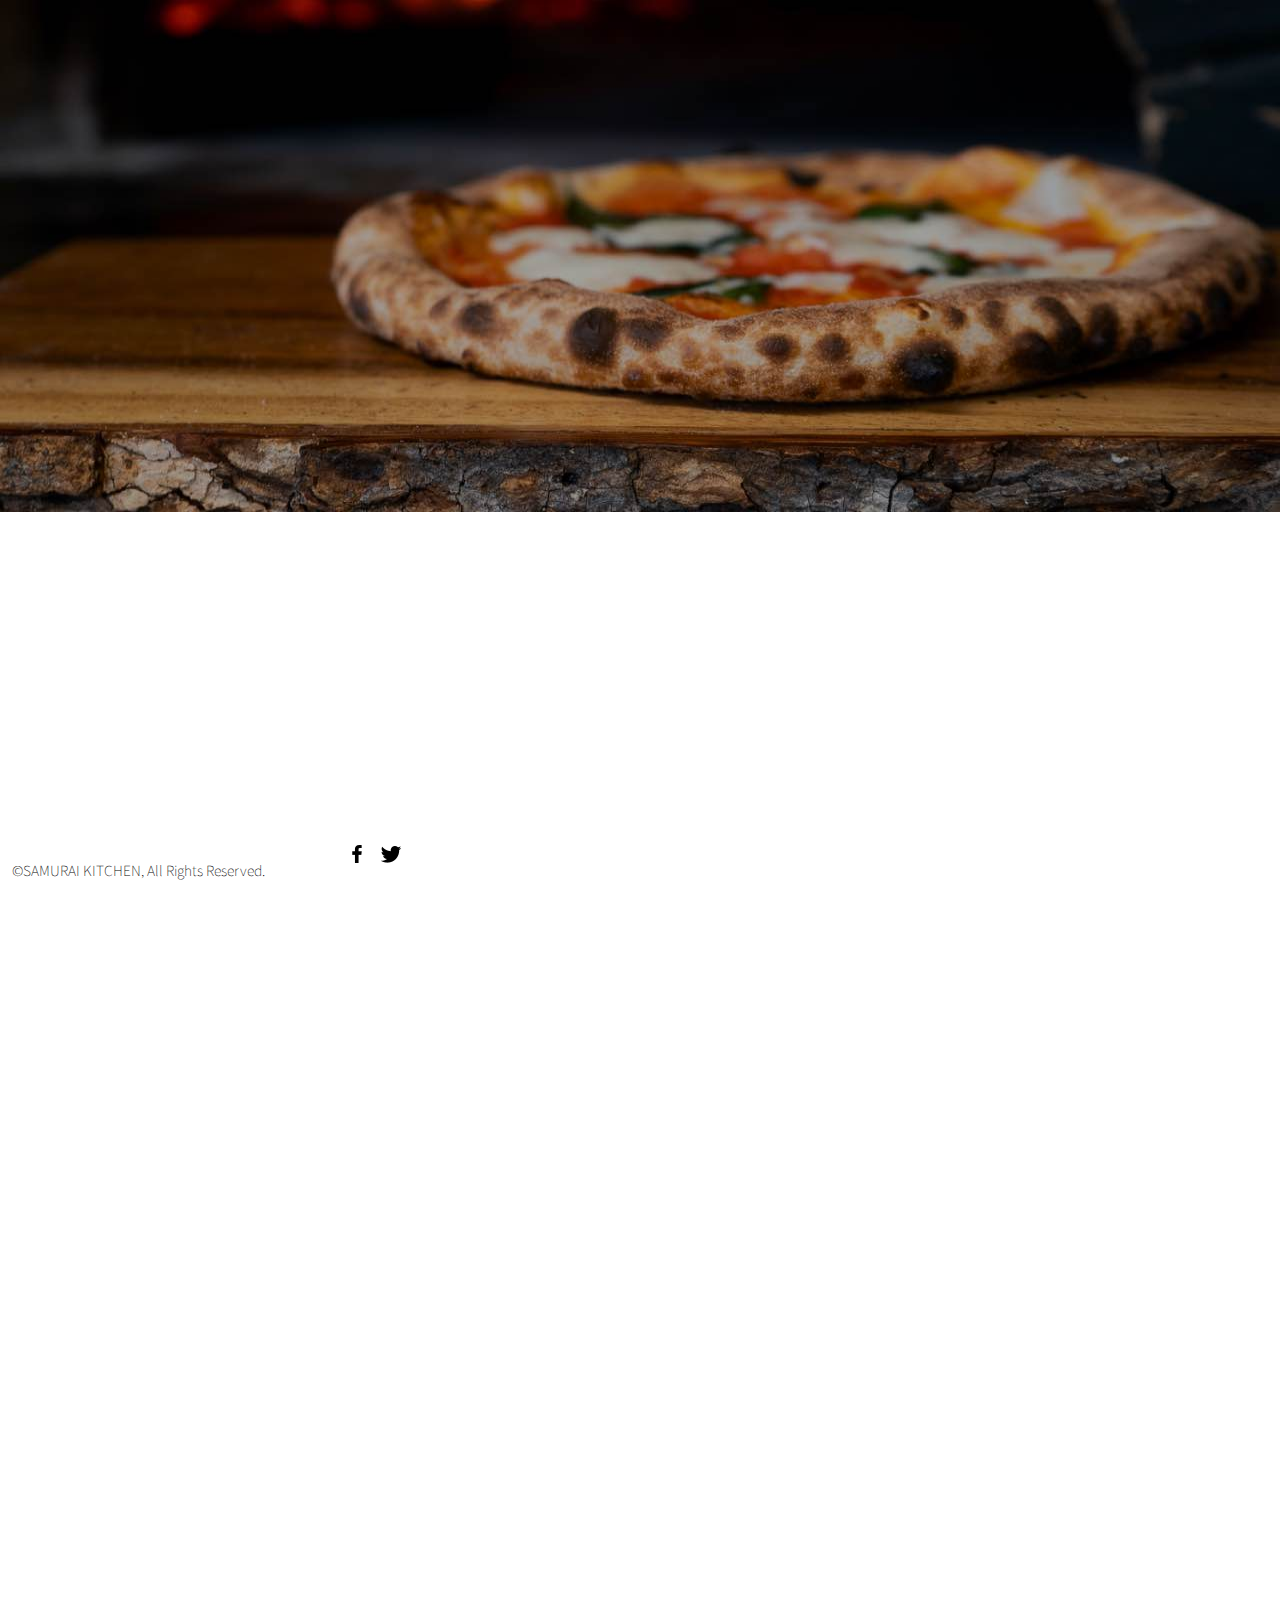
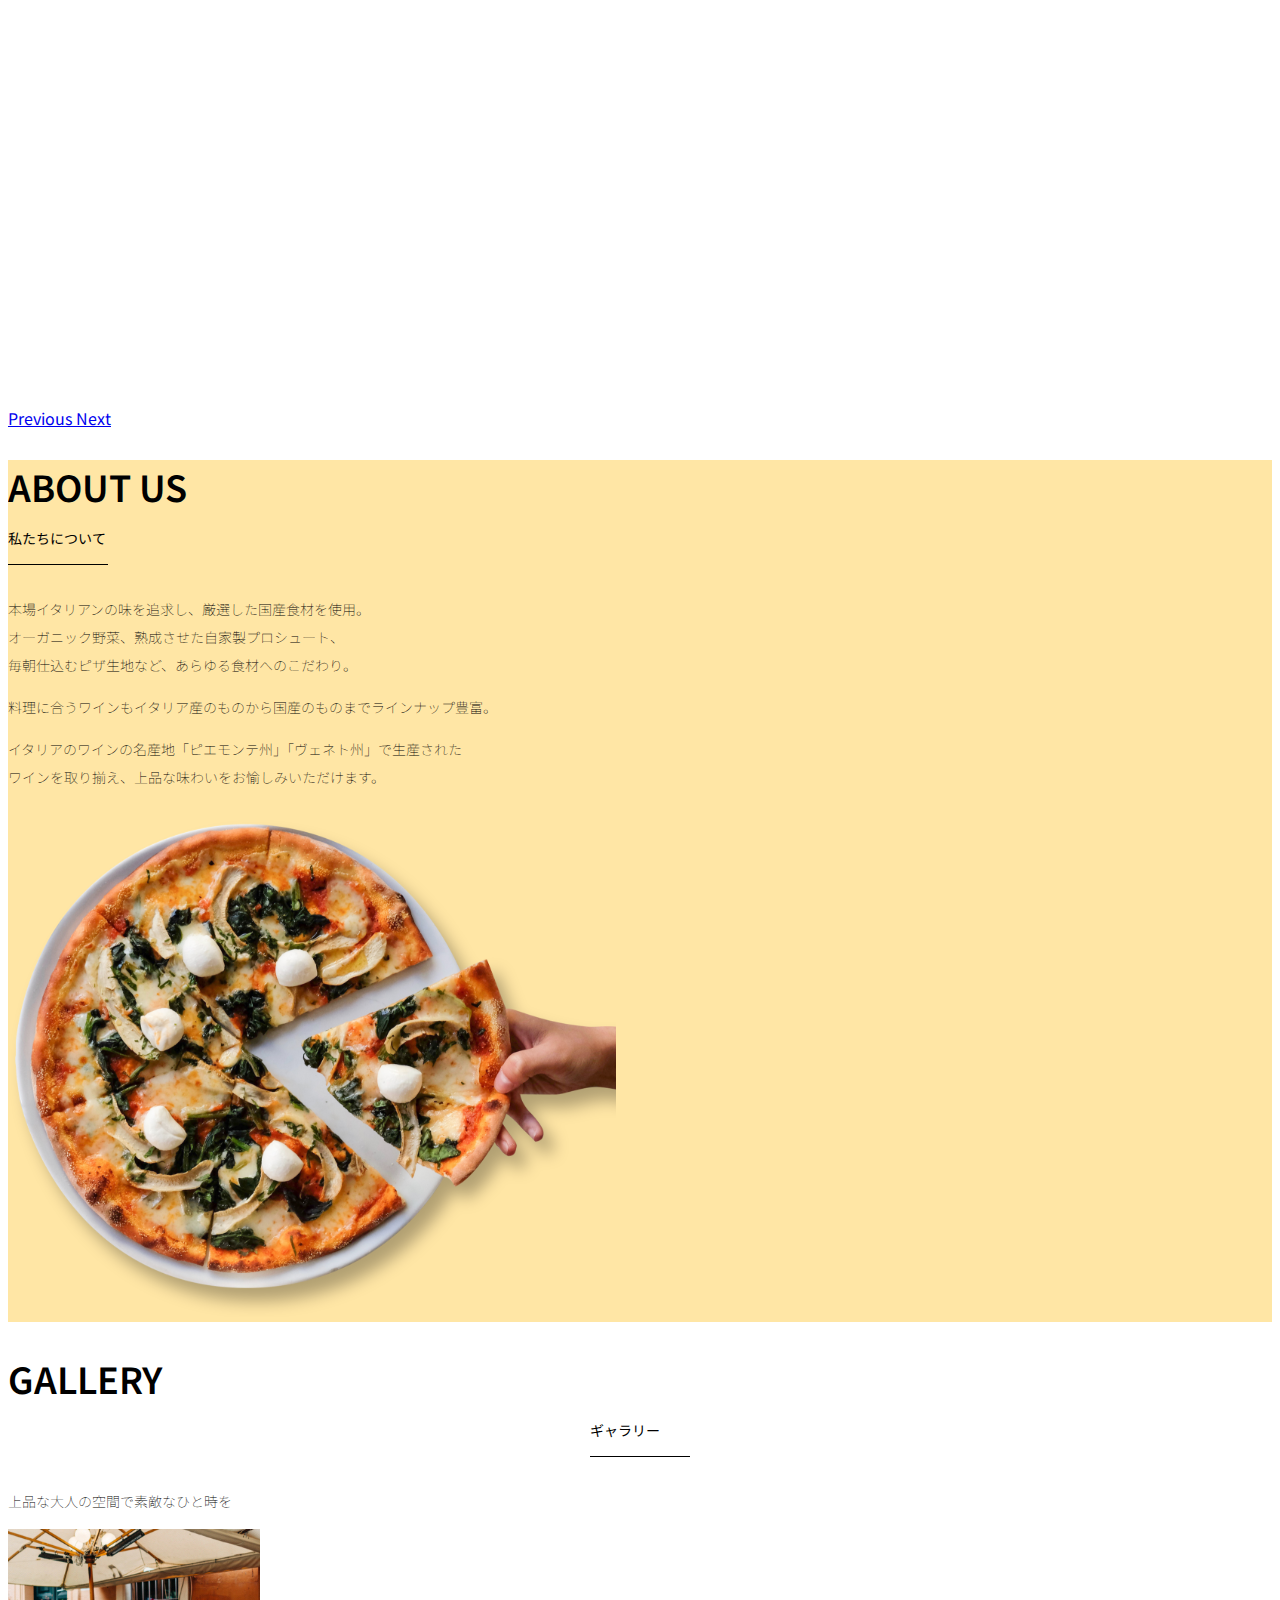
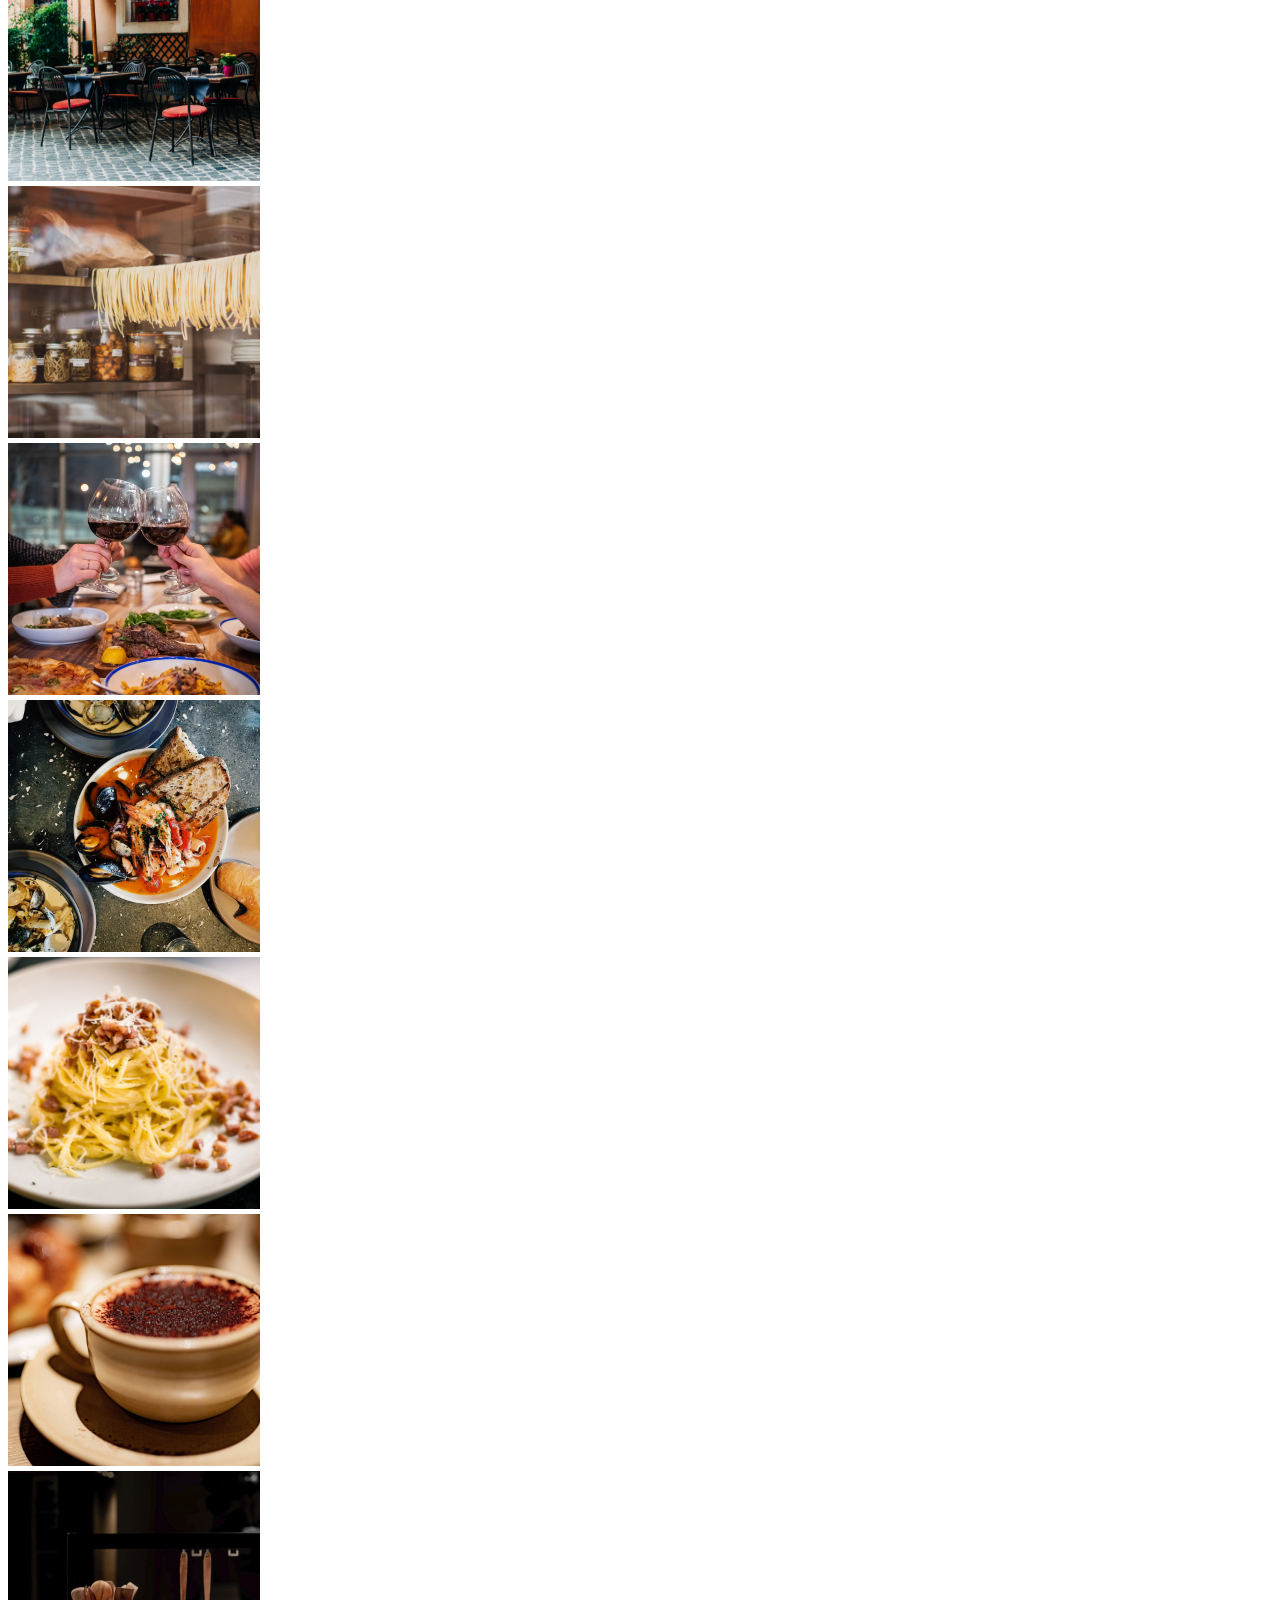
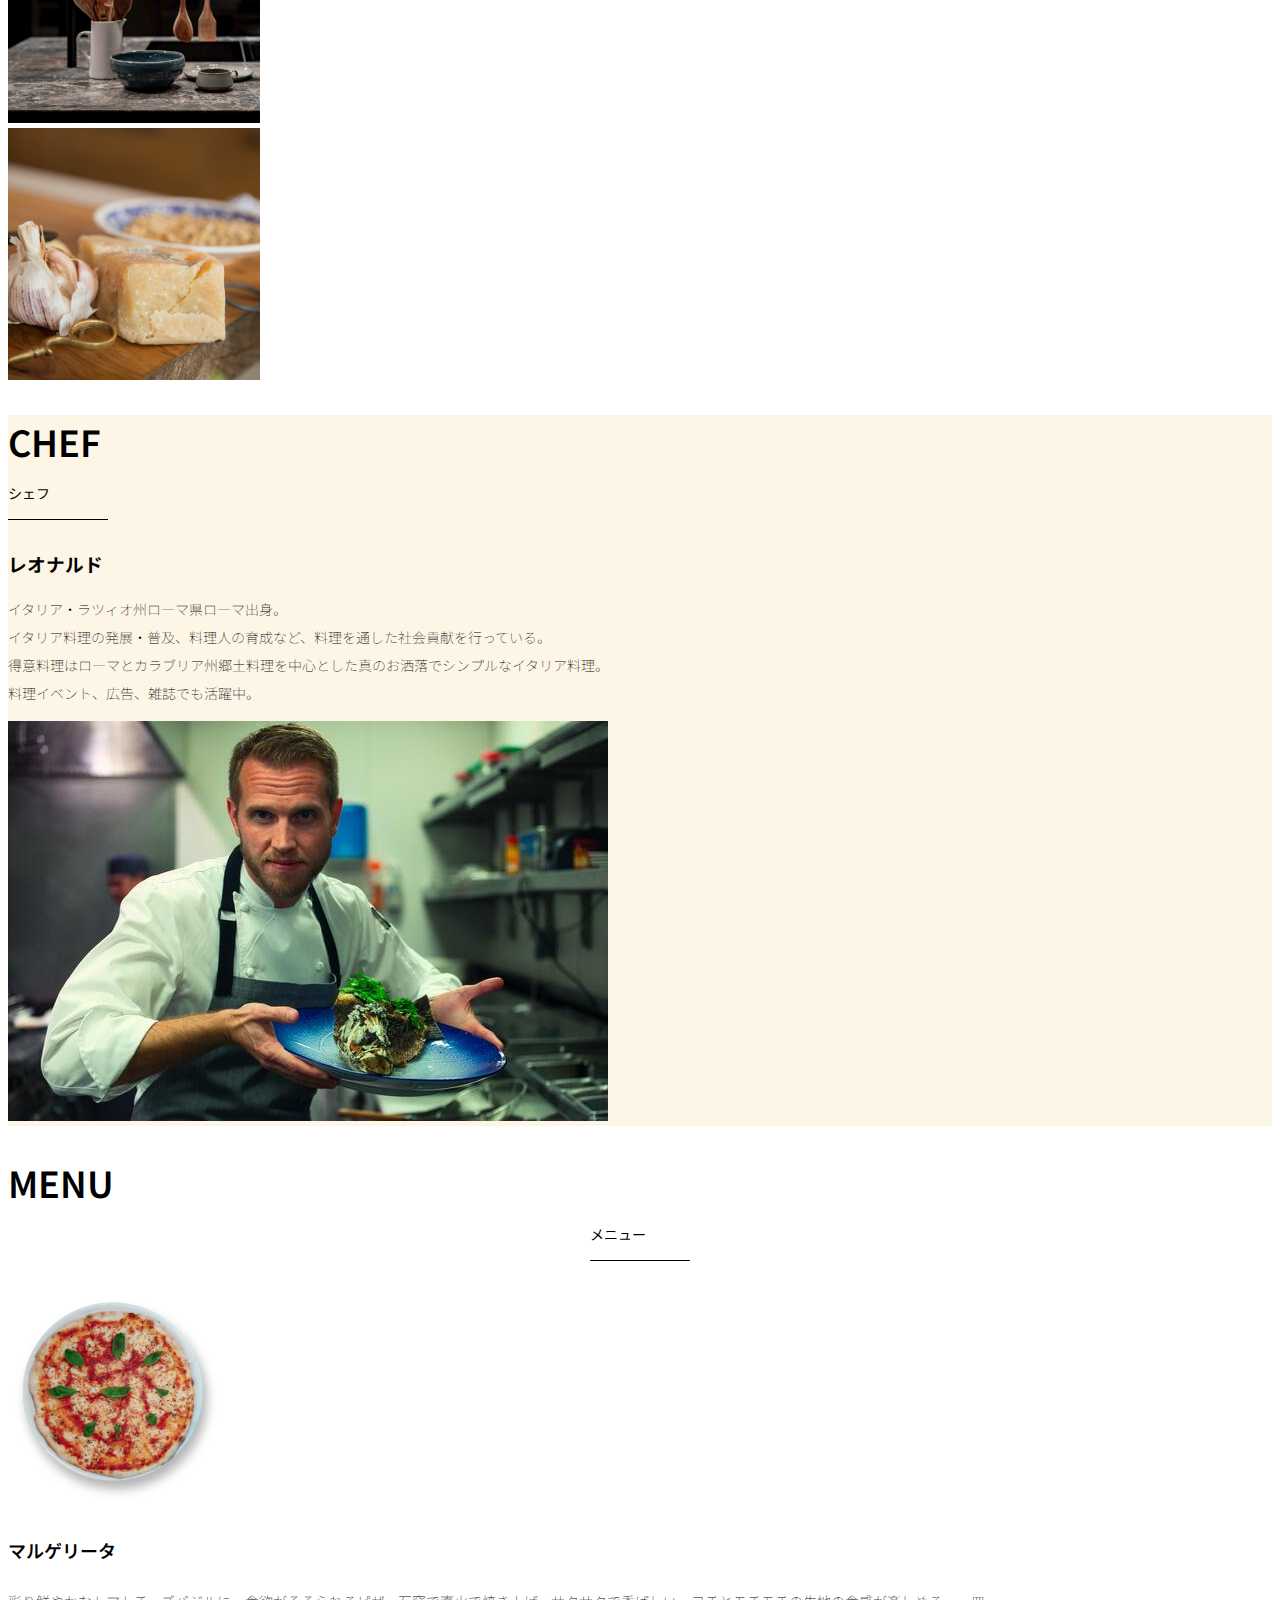
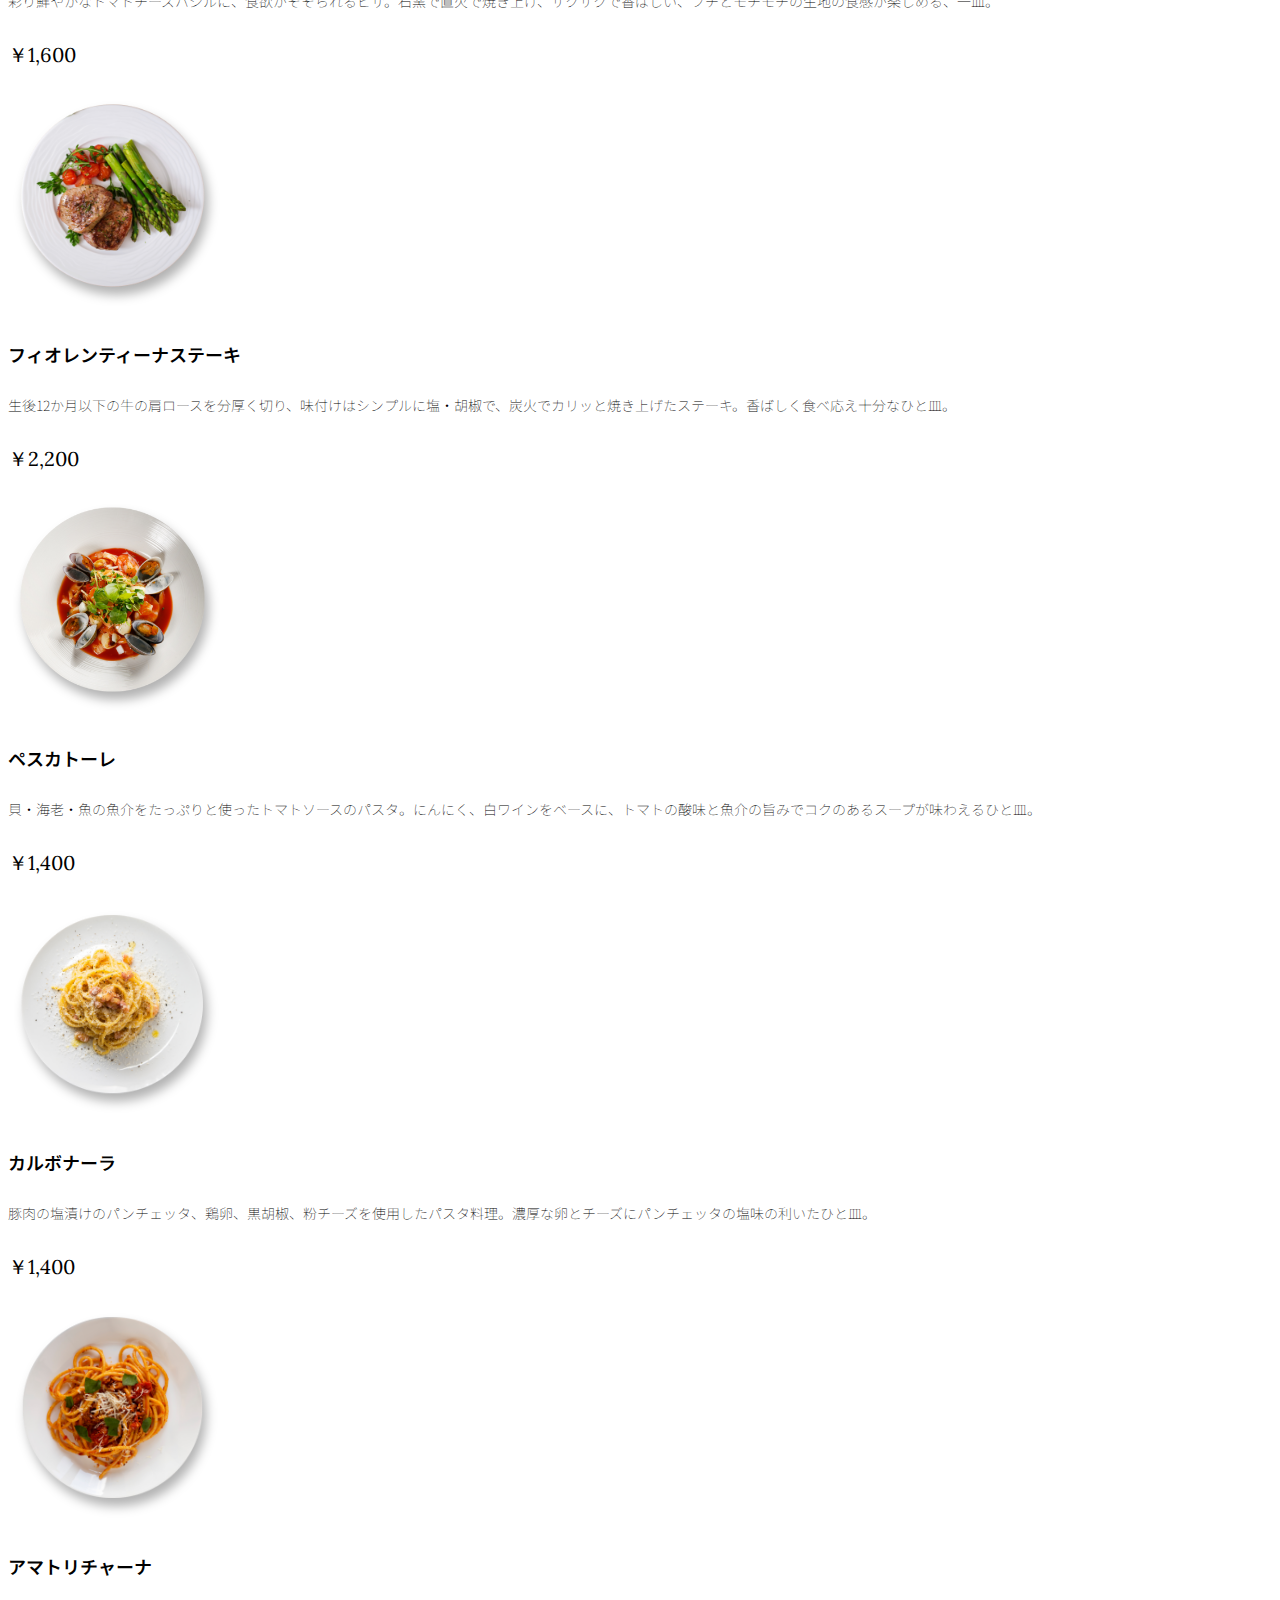
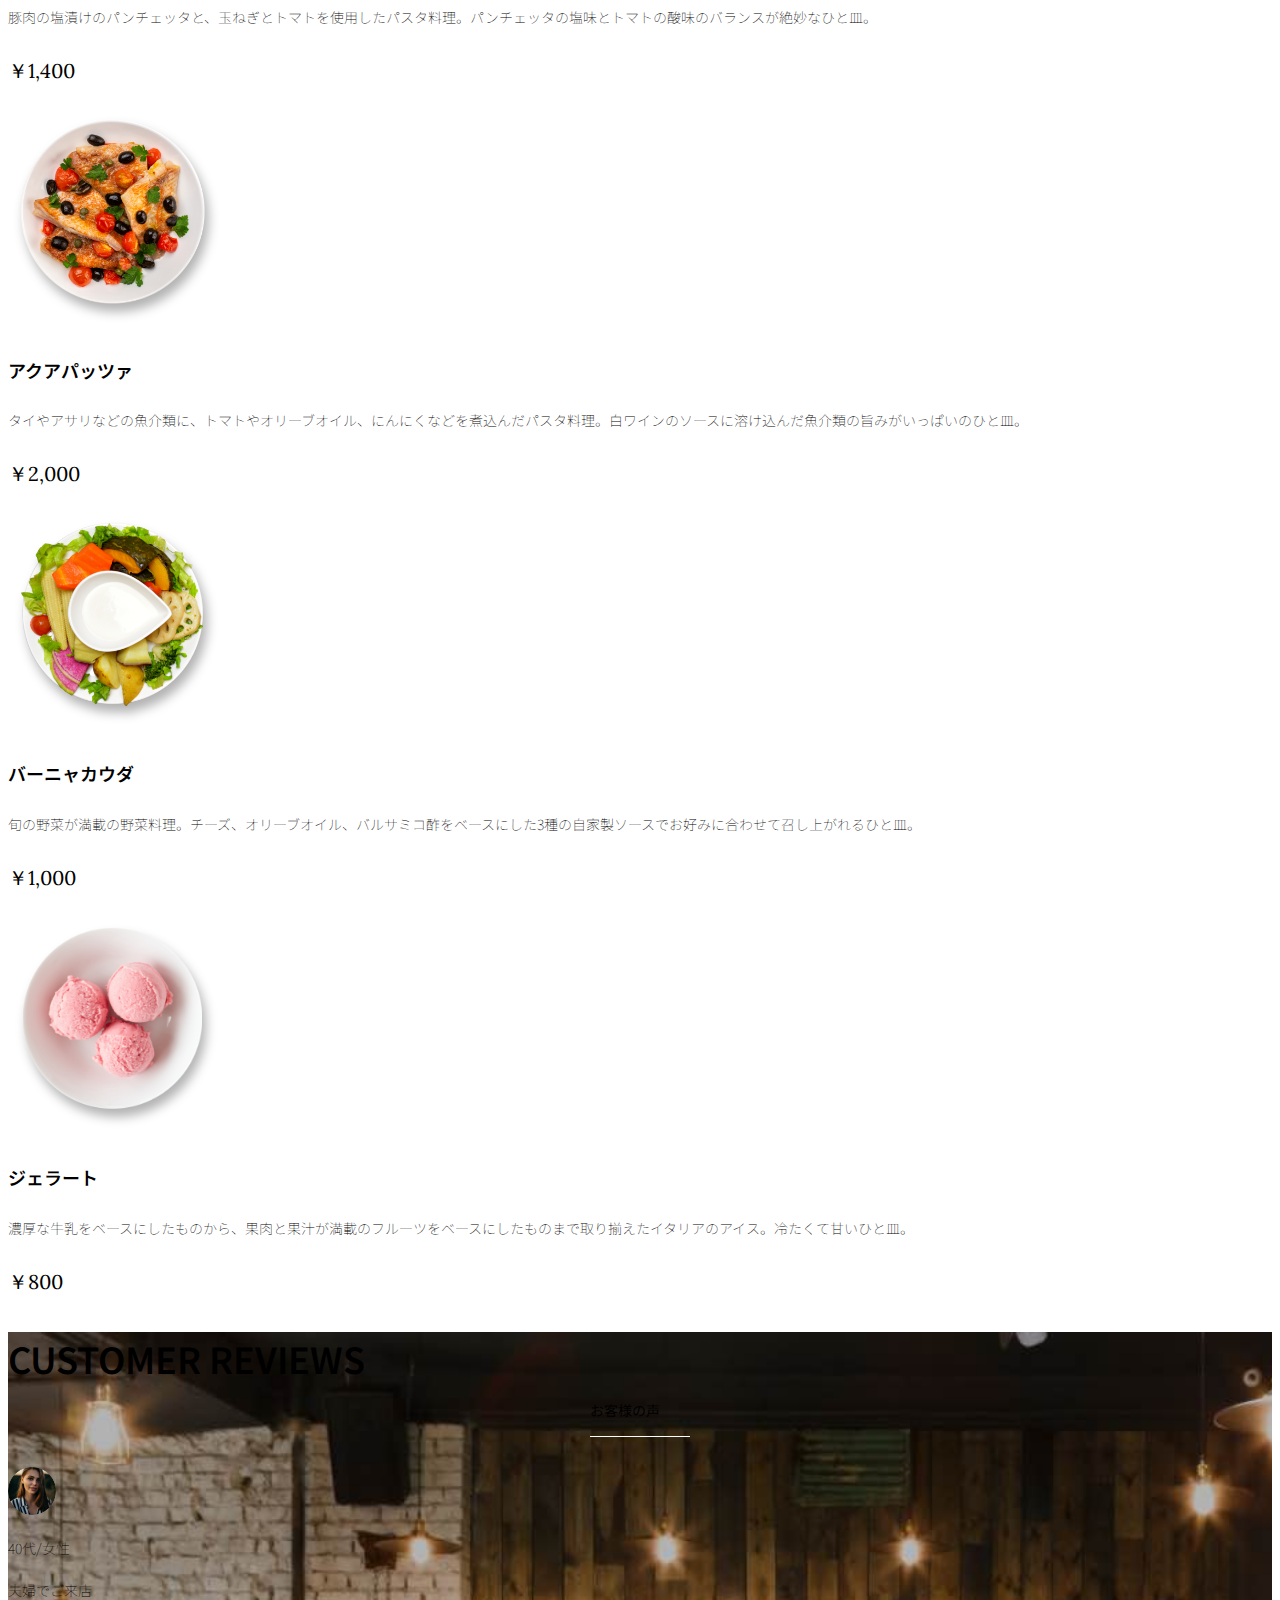
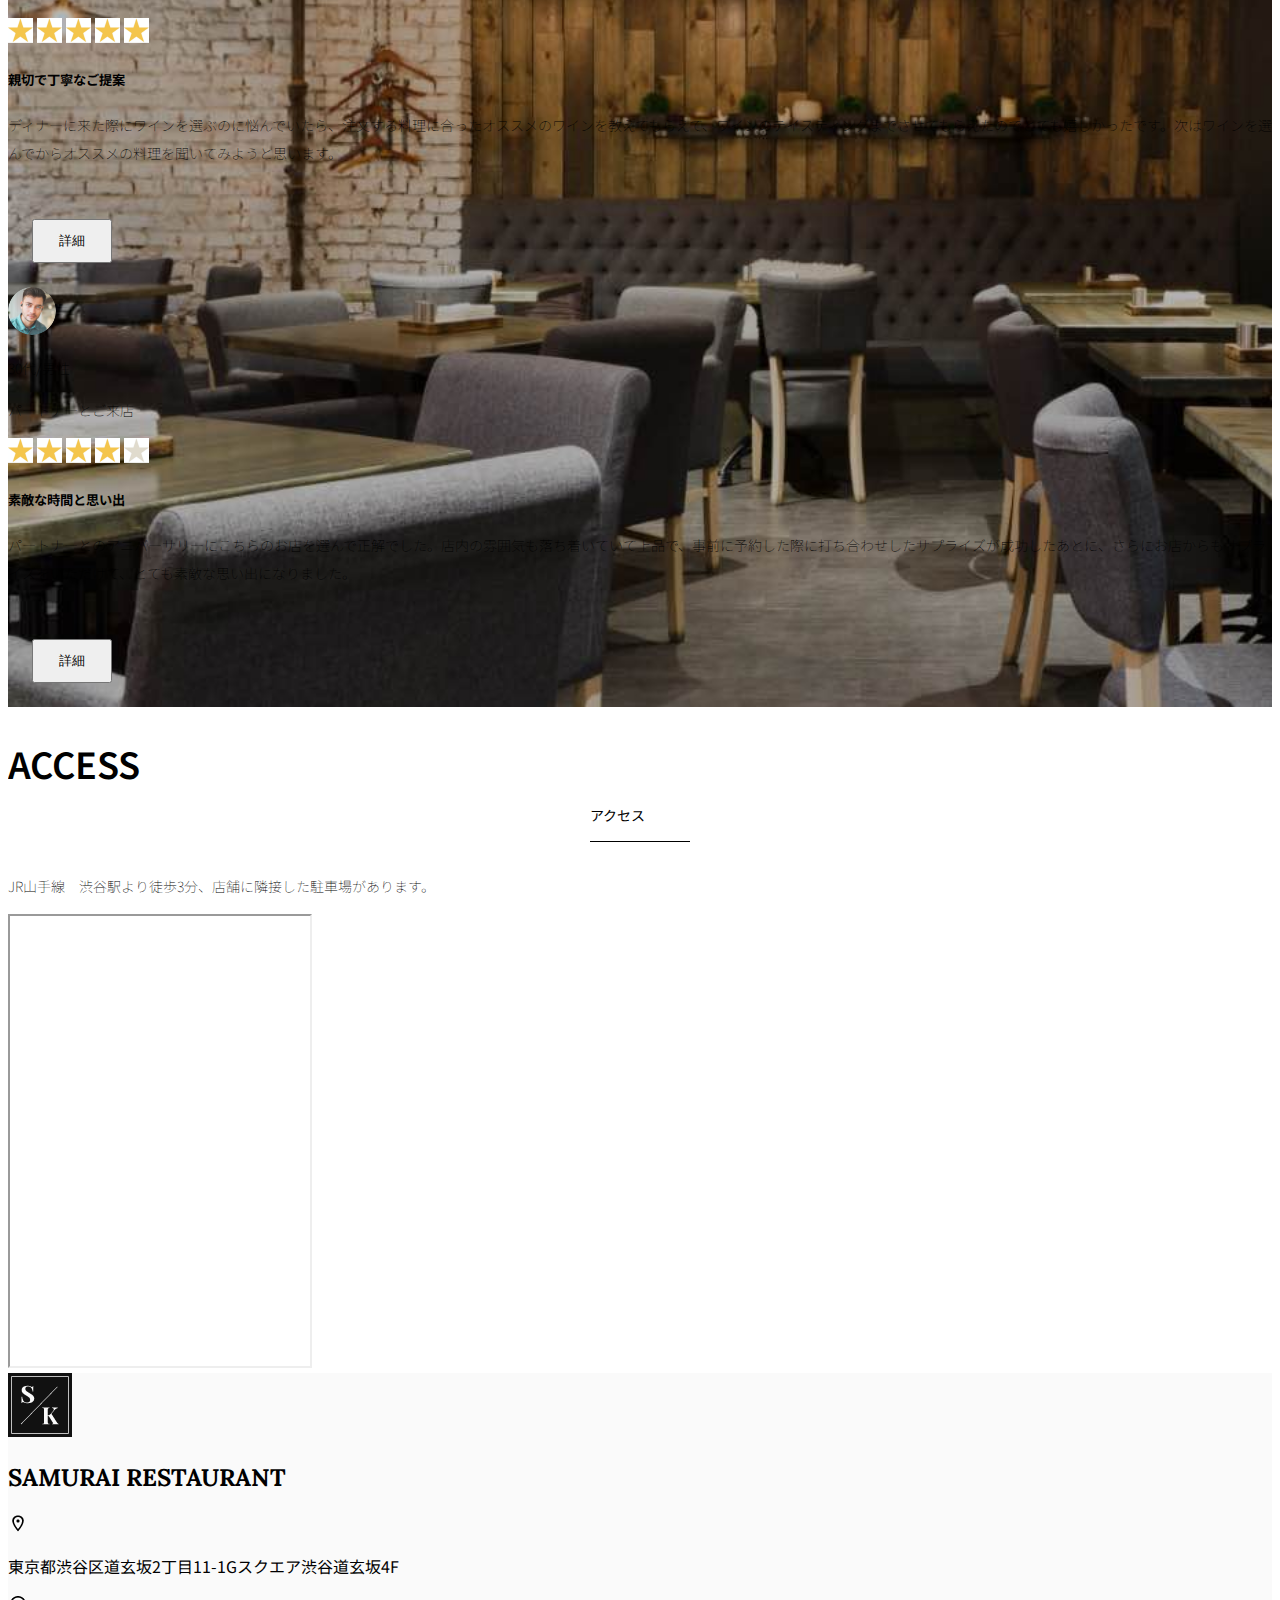
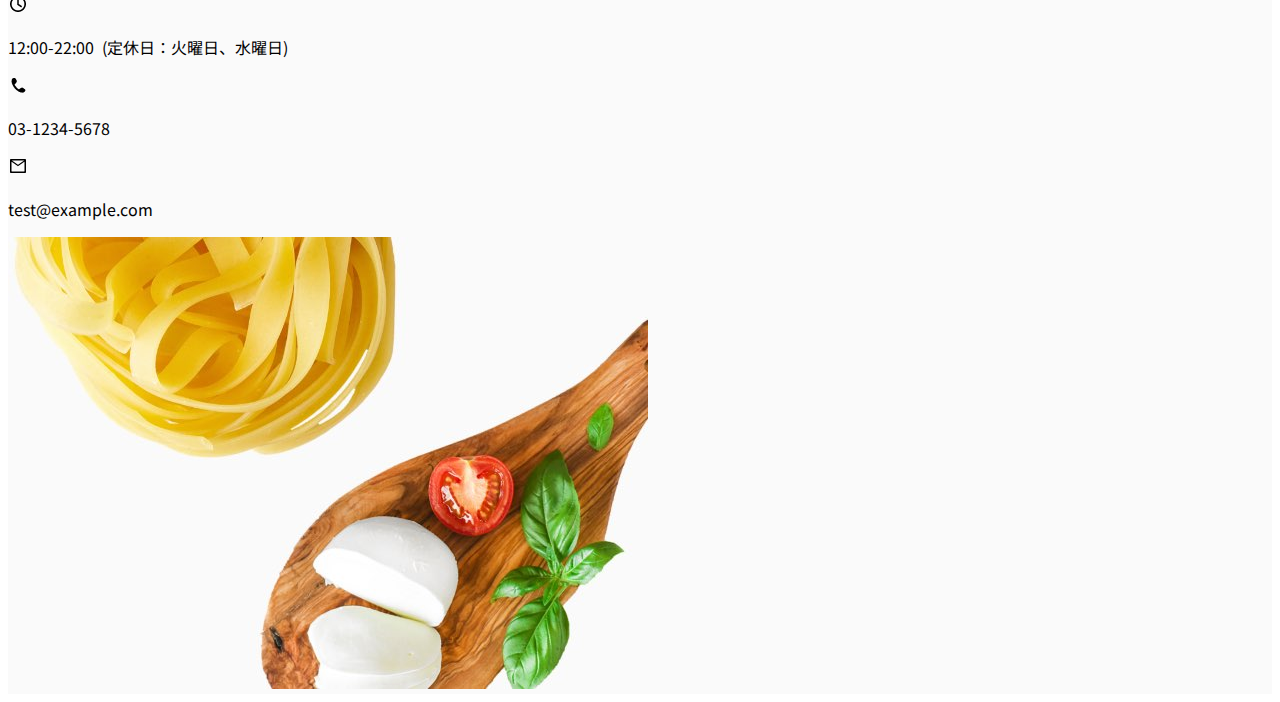
<file: kadai_015/index.html>
<!doctype html>
<html lang="ja">

<head>
  <meta charset="utf-8">
  <!-- マルチデバイス対応 -->
  <meta name="viewport" content="width=device-width, initial-scale=1">
  <meta name="description" content="">
  <meta name="author" content="SAMURAI ENGINEER">
  <title>SAMURAI XD_HTML教材</title>

  <!-- 先にBootstrapのCSSを読み込む -->
  <!-- **** bootstrap.min.cssの読み込み -->
  <link href="https://cdn.jsdelivr.net/npm/bootstrap@5.0.0-beta1/dist/css/bootstrap.min.css" rel="stylesheet"
    integrity="sha384-giJF6kkoqNQ00vy+HMDP7azOuL0xtbfIcaT9wjKHr8RbDVddVHyTfAAsrekwKmP1" crossorigin="anonymous">
  <!-- **** bootstrap.bundle.min.jsの読み込み -->
  <script src="https://cdn.jsdelivr.net/npm/bootstrap@5.0.0-beta1/dist/js/bootstrap.bundle.min.js"
    integrity="sha384-ygbV9kiqUc6oa4msXn9868pTtWMgiQaeYH7/t7LECLbyPA2x65Kgf80OJFdroafW" crossorigin="anonymous" defer>
  </script>

  <!-- **** Google Font読み込み -->
  <link rel="preconnect" href="https://fonts.gstatic.com">
  <link href="https://fonts.googleapis.com/css2?family=Lora&display=swap" rel="stylesheet">
  <link href="https://fonts.googleapis.com/css2?family=Noto+Sans+JP:wght@300&display=swap" rel="stylesheet">
  <!-- **** Font Awesome -->
  <link rel="stylesheet" href="https://use.fontawesome.com/releases/v5.1.0/css/all.css"
    integrity="sha384-lKuwvrZot6UHsBSfcMvOkWwlCMgc0TaWr+30HWe3a4ltaBwTZhyTEggF5tJv8tbt" crossorigin="anonymous">
  <!-- Bootstrapの読み込みのlinkタグよりも後ろに、style.cssを読み込むlinkタグを記述する -->
    <!-- ***今回作成する styles.cssの読み込み -->
  <link href="stylesheet/style.css" rel="stylesheet">
  <!-- *********  -->
</head>

<body>
  <main>
    <!--  ナビゲーションバー開始 -->
    <!-- navbarでナビゲーションバー作成。
     navbar-expand-lgで画面幅が広いときハンバーガーボタンを非表示 -->
   <nav class="navbar navbar-expand-lg">
     <div class="container">
       <a class="navbar-brand my_navbar_brand">
         <img class="img-fluid navbar_brand_logo" src="img/site_logo.png" alt="サイトアイコン"><span>SAMURAI KITCHEN</span>
       </a>
       <div class="navbar-toggler hamburger_menu" data-bs-toggle="collapse" data-bs-target="#navbarNav"
         aria-controls="navbarNav" aria-expanded="false" aria-label="Toggle navigation">
         <input type="checkbox" id="hamburger_btn_check">
         <label for="hamburger_btn_check" class="hamburger_btn">
           <img class="btn_open" src="img/button_open.png" alt="ナビゲーションバーのボタン">
           <img class="btn_close" src="img/button_close.png" alt="ナビゲーションバーのボタン">
         </label>
       </div>
       <div class="collapse navbar-collapse justify-content-end" id="navbarNav">
         <ul class="navbar-nav">
           <li class="nav-item px-2">
             <a class="nav-link my_nav_link my-2" aria-current="page" href="#">HOME</a>
           </li>

           <li class="nav-item px-2">
             <a class="nav-link my_nav_link my-2" href="#about">ABOUT US</a>
           </li>

           <li class="nav-item px-2">
             <a class="nav-link my_nav_link my-2" href="#gallery">GALLERY</a>
           </li>

           <li class="nav-item px-2">
             <a class="nav-link my_nav_link my-2" href="#chef">CHEF</a>
           </li>

           <li class="nav-item px-2">
             <a class="nav-link my_nav_link my-2" href="#menu">MENU</a>
           </li>

           <li class="nav-item px-2">
             <a class="nav-link my_nav_link my-2" href="#review">CUSTOMER REVIEWS</a>
           </li>

           <li class="nav-item px-2">
             <a class="nav-link my_nav_link my-2" href="#access">ACCESS</a>
           </li>
             
         </ul>
       </div>
     </div>
   </nav>
    <!-- ********* ナビゲーションバー終了 -->

    <!-- ******** カルーセル開始 -->
    <!-- idのmyCarouselはインジゲーター部分のdata-bs-targetと紐付く必要がある。
     mb-5で下方向に余白を追加。 -->
   <div id="myCarousel" class="carousel slide mb-5" data-bs-ride="carousel">

    <!-- インジケーター部分 -->
     <ol class="carousel-indicators">
      <!-- この箇所と前述のidは紐付いている。 data-bs-slide-toの番号がカルーセルの順番 -->
       <li data-bs-target="#myCarousel" data-bs-slide-to="0" class="active"></li>
       <li data-bs-target="#myCarousel" data-bs-slide-to="1"></li>
       <li data-bs-target="#myCarousel" data-bs-slide-to="2"></li>
     </ol>

     <!-- carousel-inner :カルーセルのキャプションと背景画像の部分。現在一枚表示 -->
      <div class="carousel-inner">
        
        <!-- 親要素 -->
        <div class="carousel-item active">
          
          
          <img src="img/slider-1.jpg" alt="SAMURAI KITCHEN-1">
          
          <!-- imgタグと"carousel-caption"クラスは同じ親に入っているので、兄弟要素 -->
          <!-- 親要素 -->
          <div class="carousel-caption">
            
            <!-- ｈ1タグはcarousel-captionクラスの子要素中に入っているので -->
            <!-- h1は"carousel-item"には入っていないので兄弟要素とは言いません -->
            <!-- 独自クラスで位置とフォントを変更 -->
             <h1 class="my_carousel_caption">
              Welcome to<br>
              SAMURAI KITCHEN
            </h1>
            <!-- 親要素の閉じタグ　h1タグは親要素の中に入っています -->
        </div>
      </div>

      <!-- カルーセル2枚目 -->
      <div class="carousel-item">
        <img src="img/slider-2.jpg" alt="サンプル画像">
        <div class="carousel-caption">
          <h1 class="my_carousel_caption">
            The fabulous combination of&nbsp;wine&nbsp;and&nbsp;food
          </h1>
        </div>
      </div>
      <!-- カルーセル3枚目 -->
       <div class="carousel-item">
        <img src="img/slider-3.jpg" alt="サンプル画像">
        <div class="carousel-caption">
          <h1 class="my_carousel_caption">Get the Italian taste<br>
          at the SAMURAI&nbsp;KITCHEN
        </h1>
        </div>
       </div>
      </div>

      <!-- コントロールボタン左 -->
       <a class="carousel-control-prev" href="#myCarousel" role="button" data-bs-slide="prev">
        <span class="carousel-control-prev-icon" aria-hidden="true"></span>
        <span class="visually-hidden">Previous</span>
       </a>

       <!-- コントロールボタン右 -->
        <a class="carousel-control-next" href="#myCarousel" role="button" data-bs-slide="next">
        <span class="carousel-control-next-icon" aria-hidden="true"></span>
        <span class="visually-hidden">Next</span>
        </a>
   </div>
    <!-- ************* カルーセル終了 -->

    <!-- ************* アバウトセクション開始 -->
    <section class="about_us_bg" id="about">

      <!-- コンテンツの中央揃え。上下方向にパディング（サイズ5）下方向にマージン（サイズ5） -->
      <div class="container py-5 mb-5">

        <!-- rowクラス（行） -->
        <div class="row">

          <!-- 左側カラム（6/12分割） -->
           <div class="col-lg-6 text-left">

            <!-- 上下方向にパディング（サイズ5） -->
             <div class="py-5">

              <!-- 下方向にマージン（サイズ5） -->
               <h2 class="section_title about mb-5">
                ABOUT US
               </h2>

               <!-- 下方向にマージン（サイズ2） -->
                <p class="mb-2">
                  本場イタリアンの味を追求し、厳選した国産食材を使用。<br>
                  オーガニック野菜、熟成させた自家製プロシュート、<br>
                  毎朝仕込むピザ生地など、あらゆる食材へのこだわり。<br>
                </p>

                <!-- 下方向にマージン（サイズ2） -->
                 <p class="mb-2">
                  料理に合うワインもイタリア産のものから国産のものまでラインナップ豊富。<br>
                 </p>
                 <!-- 下方向にマージン（サイズ2） -->
                  <p class="mb-2">
                    イタリアのワインの名産地「ピエモンテ州」「ヴェネト州」で生産された<br>
                    ワインを取り揃え、上品な味わいをお愉しみいただけます。<br>
                  </p>
             </div>
           </div>

           <!-- 右側カラム（6/12分割） -->
            <div class="col-lg-6">

              <!-- 画像を配置 -->
               <img src="img/img-about-us.png" class="img-fluid" alt="pizza">
            </div>
        </div>
      </div>
    </section>
    <!-- ******* アバウトセクション終了 -->

    <!-- ******* ギャラリーセクション開始 -->
    <section id="gallery">
      <div class="container mb-5">
        <h2 class="mb-3 section_title gallery text-center">GALLERY</h2>
        <p class="text-center mb-5">
          上品な大人の空間で素敵なひと時を
        </p>
        <div class="row">
          <div class="col-6 col-lg-3 mb-4 d-flex justify-content-center">
            <img class="img-fluid" src="img/gallery-1.jpg" alt="サンプル画像">
          </div>

          <div class="col-6 col-lg-3 mb-4 d-flex justify-content-center">
            <img class="img-fluid" src="img/gallery-2.jpg" alt="サンプル画像">
          </div>

          <div class="col-6 col-lg-3 mb-4 d-flex justify-content-center">
            <img class="img-fluid" src="img/gallery-3.jpg" alt="サンプル画像">
          </div>
          <div class="col-6 col-lg-3 mb-4 d-flex justify-content-center">
            <img class="img-fluid" src="img/gallery-4.jpg" alt="サンプル画像">
          </div>

          <div class="col-6 col-lg-3 mb-4 d-flex justify-content-center">
            <img class="img-fluid" src="img/gallery-5.jpg" alt="サンプル画像">
          </div>

          <div class="col-6 col-lg-3 mb-4 d-flex justify-content-center">
            <img class="img-fluid" src="img/gallery-6.jpg" alt="サンプル画像">
          </div>
          
          <div class="col-6 col-lg-3 mb-4 d-flex justify-content-center">
            <img class="img-fluid" src="img/gallery-7.jpg" alt="サンプル画像">
          </div>

          <div class="col-6 col-lg-3 mb-4 d-flex justify-content-center">
            <img class="img-fluid" src="img/gallery-8.jpg" alt="サンプル画像">
          </div>

        </div>
      </div>

    </section>
    <!-- ************ ギャラリーセクション終了 -->
    <!-- シェフ開始 -->
    <section class="chef_us_bg" id="chef">
      <div class="container py-5 mb-5">

        <div class="row">
          <div class="col-lg-6" text-left>
            <div class="py-5">
              <h2 class="section_title chef mb-5">
                CHEF
              </h2>
              <h3 class="mb-5">
                レオナルド
              </h3>
              <p class="mb-2">
                イタリア・ラツィオ州ローマ県ローマ出身。<br>
                イタリア料理の発展・普及、料理人の育成など、料理を通した社会貢献を行っている。<br>
                得意料理はローマとカラブリア州郷土料理を中心とした真のお洒落でシンプルなイタリア料理。<br>
                料理イベント、広告、雑誌でも活躍中。<br>
              </p>
            </div>
          </div>
          <div class="col-lg-6">

            <img src="img/chef.jpg" class="img-fluid" alt="chef">
          </div>
        </div>
      </div>

    </section>


    <!-- シェフ終了 -->
    <!-- ************ メニューセクション -->
    <section id="menu">
      <!-- タイトル文字部分のコンテナ -->
       <div class="container">
        <div class="row">
          <div class="col-lg-12">

            <!-- タイトル中央揃え、マージンを下方向へ5 -->
             <h2 class="section_title menu text-center mb-5">MENU</h2>
          </div>
        </div>
       </div>

       <!-- メニュー部分のコンテナ -->
       <!-- 下方向にマージン5 -->
        <div class="container mb-5">
          <div class="row">

            <!-- 左側メニュー -->
             <div class="col-12 col-lg-6">

              <!-- さらに子要素を5：7で分割 -->
              <!-- カラム間のパディングを無くす。下方向にマージン4 -->
               <div class="row g-0 mb-4">
                
                <!-- 画像中央揃え -->
                <div class="col-12 col-lg-5 text-center">

                  <!-- 左側メニュー画像部分 -->
                  <!-- 画像がカラムをはみ出ないようにする -->
                   <img src="img/margherita.png" class="img-fluid" alt="マルゲリータ">
                </div>

                <!-- 右側テキスト -->
                 <!-- 全体にパディング4 -->
                 <div class="col-12 col-lg-7 p-4">

                  <!-- 下方向のマージン0　文字を小さくするmenu_title独自クラスを追加 -->
                  <h4 class="mb-0 menu_title">マルゲリータ</h4>

                  <!-- 縦方向の中央揃え -->
                  <p class="my-auto">彩り鮮やかなトマトチーズバジルに、食欲がそそられるピザ。石窯で直火で焼き上げ、サクサクで香ばしい、フチとモチモチの生地の食感が楽しめる、一皿。</p>
                  <!-- フォント変更　独自のクラス追加 -->
                  <p class="menu_price">￥1,600</p>
                  </div>
               </div>
             </div>
             <!-- 右側メニュー -->
              <div class="col-12 col-lg-6">
                <div class="row g-0 mb-4">
                  <div class="col-12 col-lg-5 text-center">
                    <img src="img/steak.png" class="img-fluid" alt="フィオレンティーナステーキ">
                  </div>
                  <div class="col-12 col-lg-7 p-4">
                    <h4 class="mb-0 menu_title">フィオレンティーナステーキ</h4>
                    <p class="my-auto">生後12か月以下の牛の肩ロースを分厚く切り、味付けはシンプルに塩・胡椒で、炭火でカリッと焼き上げたステーキ。香ばしく食べ応え十分なひと皿。</p>
                    <p class="menu_price">￥2,200</p>
                  </div>
                </div>
              </div>
              <!-- 以降、メニューの数だけ同じコード繰り返し記載 -->
              <div class="col-12 col-lg-6">
                <div class="row g-0 mb-4">
                  <div class="col-12 col-lg-5 text-center">
                    <img src="img/pescatore.png" class="img-fluid" alt=" ペスカトーレ ">
                  </div>
                  <div class="col-12 col-lg-7 p-4">
                    <h4 class="mb-0 menu_title">ペスカトーレ</h4>
                    <p class="my-auto">貝・海老・魚の魚介をたっぷりと使ったトマトソースのパスタ。にんにく、白ワインをベースに、トマトの酸味と魚介の旨みでコクのあるスープが味わえるひと皿。</p>
                    <p class="menu_price">￥1,400</p>
                  </div>
                </div>
              </div>

              <div class="col-12 col-lg-6">
                <div class="row g-0 mb-4">
                  <div class="col-12 col-lg-5 text-center">
                    <img src="img/carbonara.png" class="img-fluid" alt="カルボナーラ">
                  </div>
                  <div class="col-12 col-lg-7 p-4">
                    <h4 class="mb-0 menu_title">カルボナーラ</h4>
                    <p class="my-auto">豚肉の塩漬けのパンチェッタ、鶏卵、黒胡椒、粉チーズを使用したパスタ料理。濃厚な卵とチーズにパンチェッタの塩味の利いたひと皿。</p>
                    <p class="menu_price">￥1,400</p>
                  </div>
                </div>
              </div>

              <div class="col-12 col-lg-6">
                <div class="row g-0 mb-4">
                  <div class="col-12 col-lg-5 text-center">
                    <img src="img/amatriciana.png" class="img-fluid" alt="アマトリチャーナ">
                  </div>
                  <div class="col-12 col-lg-7 p-4">
                    <h4 class="mb-0 menu_title">アマトリチャーナ</h4>
                    <p class="my-auto">豚肉の塩漬けのパンチェッタと、玉ねぎとトマトを使用したパスタ料理。パンチェッタの塩味とトマトの酸味のバランスが絶妙なひと皿。</p>
                    <p class="menu_price">￥1,400</p>
                  </div>
                </div>
              </div>

              <div class="col-12 col-lg-6">
                <div class="row g-0 mb-4">
                  <div class="col-12 col-lg-5 text-center">
                    <img src="img/acqua-pazza.png" class="img-fluid" alt="アクアパッツァ">
                  </div>
                  <div class="col-12 col-lg-7 p-4">
                    <h4 class="mb-0 menu_title">アクアパッツァ</h4>
                    <p class="my-auto">タイやアサリなどの魚介類に、トマトやオリーブオイル、にんにくなどを煮込んだパスタ料理。白ワインのソースに溶け込んだ魚介類の旨みがいっぱいのひと皿。</p>
                    <p class="menu_price">￥2,000</p>
                  </div>
                </div>
              </div>

              <div class="col-12 col-lg-6">
                <div class="row g-0 mb-4">
                  <div class="col-12 col-lg-5 text-center">
                    <img src="img/bagna-cauda.png" class="img-fluid" alt="バーニャカウダ">
                  </div>
                  <div class="col-12 col-lg-7 p-4">
                    <h4 class="mb-0 menu_title">バーニャカウダ</h4>
                    <p class="my-auto">旬の野菜が満載の野菜料理。チーズ、オリーブオイル、バルサミコ酢をベースにした3種の自家製ソースでお好みに合わせて召し上がれるひと皿。</p>
                    <p class="menu_price">￥1,000</p>
                  </div>
                </div>
              </div>

              <div class="col-12 col-lg-6">
                <div class="row g-0 mb-4">
                  <div class="col-12 col-lg-5 text-center">
                    <img src="img/gelato.png" class="img-fluid" alt="ジェラート">
                  </div>
                  <div class="col-12 col-lg-7 p-4">
                    <h4 class="mb-0 menu_title">ジェラート</h4>
                    <p class="my-auto">濃厚な牛乳をベースにしたものから、果肉と果汁が満載のフルーツをベースにしたものまで取り揃えたイタリアのアイス。冷たくて甘いひと皿。</p>
                    <p class="menu_price">￥800</p>
                  </div>
                </div>
              </div>
              <!-- 以下の閉じタグ3つは必要 -->
          </div>
        </div>
    </section>
    <!-- ************* メニューセクション終了 -->

    <!-- ********** レビューセクション開始 -->
    <section id="review">

      <!-- review_wrapper で背景画像を設定 -->
      <div class="review_wrapper">

        <!-- container 部分 -->
        <div class="container py-5 mb-5">

          <!-- 中央揃えでタイトルを表示 -->
         <div class="text-center mb-5">
          <h2 class="section_title review text-center text-white">CUSTOMER REVIEWS</h2>
         </div>

         <!-- row部分：左右のカラムを中央揃え -->
        <div class="row pb-5 justify-content-center">

          <!-- 左カラム -->
          <div class="col-12 col-lg-5 mt-3">

            <!-- h_420 クラスで白枠の高さ修正 -->
            <div class="bg-white h_420">

              <!-- 内側にパディング4 -->
              <div class="p-4">

                <!-- 顔写真と年齢などテキストはd-flexで横並び・中央揃え -->
                <div class="d-flex align-items-center">
                  <!-- reviewer_img クラスで画像サイズを変更します-->
                   <img src="img/customer-woman.png" class="reviewer_img" alt="サンプル画像">
                <div>
                <!-- お客様情報のテキスト -->
                 <p class="my-0">40代/女性</p>
                 <p class="my-0">夫婦でご来店</p>
              </div>
            </div>

            <div class="my-3">
              <!-- ☆の画像を表示 -->
               <img src="img/star-point.png" class="star_img" alt="star">
               <img src="img/star-point.png" class="star_img" alt="star">
               <img src="img/star-point.png" class="star_img" alt="star">
               <img src="img/star-point.png" class="star_img" alt="star">
               <img src="img/star-point.png" class="star_img" alt="star">
            </div>

            <!-- レビュータイトル -->
             <h5>親切で丁寧なご提案</h5>
             <!-- レビュー内容 -->
              <p>
               ディナーに来た際にワインを選ぶのに悩んでいたら、注文する料理に合ったオススメのワインを教えてもらえて、ワインのテイスティングまでさせてもらえたのでとても嬉しかったです。次はワインを選んでからオススメの料理を聞いてみようと思います。 
              </p>

              <!-- 黄色のボタンを配置 -->
               <button type="button" class="btn btn-warning shadow fix_bottom">詳細</button>
           </div>
        </div>
      </div>

      <!-- 右側カラム：左側カラムと内容が同じなので説明カット -->
       <div class="col-12 col-lg-5 mt-3">
        <div class="bg-white h_420">
          <div class="p-4">
            <div class="d-flex align-items-center">
              <img src="img/customer-man.png" class="reviewer_img" alt="サンプル画像">
            <div>
            <p class="my-0">30代/男性</p>
            <p class="my-0">パートナーとご来店</p>
          </div>
        </div>
        <div class="my-3">
          <img src="img/star-point.png" class="star_img" alt="star">
          <img src="img/star-point.png" class="star_img" alt="star">
          <img src="img/star-point.png" class="star_img" alt="star">
          <img src="img/star-point.png" class="star_img" alt="star">
          <img src="img/star-no-point.png" class="star_img" alt="no-star">
        </div>
        <h5>素敵な時間と思い出</h5>
        <p>
          パートナーとのアニバーサリーにこちらのお店を選んで正解でした。店内の雰囲気も落ち着いていて上品で、事前に予約した際に打ち合わせしたサプライズが成功したあとに、さらにお店からもサプライズをいただけて、とても素敵な思い出になりました。
        </p>
        <button type="button" class="btn btn-warning shadow fix_bottom">詳細</button>
       </div>
      </div>
      </div>
    </div>
  </div>
</div>
    </section>
    <!-- ************** レビューセクション終了 -->

    <!-- ************** アクセスセクション開始 -->
    <section id="access">
      <div class="container">

        <div class="row">
          <div class="col-lg-12 text-center mb-5">
            <h2 class="section_title text-center access mb-5">ACCESS</h2>
            <p>JR山手線　渋谷駅より徒歩3分、店舗に隣接した駐車場があります。</p>
          </div>
        </div>
      </div>

      <div class="container mb-5 px-2">
        <!-- この部分にマップ配置 -->
        <iframe src="https://www.google.com/maps/embed?pb=!1m18!1m12!1m3!1d6482.561346458029!2d139.7494883!3d35.6700904!2m3!1f0!2f0!3f0!3m2!1i1024!2i768!4f13.1!3m3!1m2!1s0x60188b602972bb83%3A0xa6b553df33a5bd04!2zU0FNVVJBSSBFTkdJTkVFUiDkvo3jgqjjg7Pjgrjjg4vjgqI!5e0!3m2!1sja!2sjp!4v1753608376255!5m2!1sja!2sjp"
         class="w-100" style="height: 50vh;" loading="lazy"></iframe>
      </div>
    </section>
    <!-- *************** アクセスセクション終了 -->


    <!-- ****************** フッター開始 -->
    <footer id="footer">
      <div class="container">
        <div class="row">

          <!-- 2カラムに分けたレイアウトの左側カラム -->
          <!-- 親要素にposition-relativeを設定 -->
          <div class="col-12 col-lg-6 position-relative">

            <!-- 左側カラムのレイアウトをさらに分ける -->
             <div class="row pt-5">

              <!-- 画面をさらに2：10に分割 -->
              <!-- ここは2：10の2の方 -->
              <div class="col-lg-2 text-center my-3">

                <!-- サイトロゴ・独自クラス追加 -->
                <img class="img-fluid footer_brand_logo" src="img/site_logo.png" alt="サンプル画像">
              </div>

              <!-- ここは2：10の10の方 -->
              <div class="col-lg-10 align-self-center my-3">
                <!-- タイトル・独自クラス追加 -->
                <h2 class="m-0 footer_text">SAMURAI RESTAURANT</h2>
              </div>
             </div>

             <!-- 営業時間などテキスト -->
             <!-- 独自クラスrestaurant_infoを追加 -->
             <div class="restaurant_info py-3">
              <div class="d-flex mb-3">
                <img src="img/icon-Marker.png" alt="marker">
                <p class="p-0 m-0">東京都渋谷区道玄坂2丁目11-1Gスクエア渋谷道玄坂4F</p>
              </div>
              <div class="d-flex mb-3">
                <img src="img/icon-Clock.png" alt="clock">
                <p class="p-0 m-0">12:00-22:00&nbsp;&nbsp;(定休日：火曜日、水曜日)</p>
              </div>
              <div class="d-flex mb-3">
                <img src="img/icon-Phone.png" alt="phone">
                <p class="p-0 m-0">03-1234-5678</p>
              </div>
              <div class="d-flex mb-3">
                <img src="img/icon-Mail.png" alt="mail">
                <p class="p-0 m-0">test@example.com</p>
              </div>
             </div>

             <!-- コピーライトを追加 -->
             <!-- copy_rightクラスでabsoluteを設定。align-items-centerで上下中央揃え。 -->
              <div class="copy_right align-items-center">
                <p>
                  ©SAMURAI KITCHEN, All Rights Reserved.
                </p>

                <!-- SNSアイコンを表示・独自クラスの追加 -->
                <img src="img/icon-facebook.png" class="sns_img" alt="facebook">
                <img src="img/icon-twitter.png" class="sns_img" alt="twitter">
              </div>
           </div>

           <!-- 2カラムに分けたレイアウト右側カラム -->
           <div class="col-12 col-lg-6 d-none d-lg-block">
            <!-- 背景画像表示 -->
            <img src="img/background-footer.jpg" alt="背景画像">
           </div>
        </div>
      </div>
    </footer>
    <!-- ***************** フッター終了 -->
  </main>
</body>

</html>
</file>
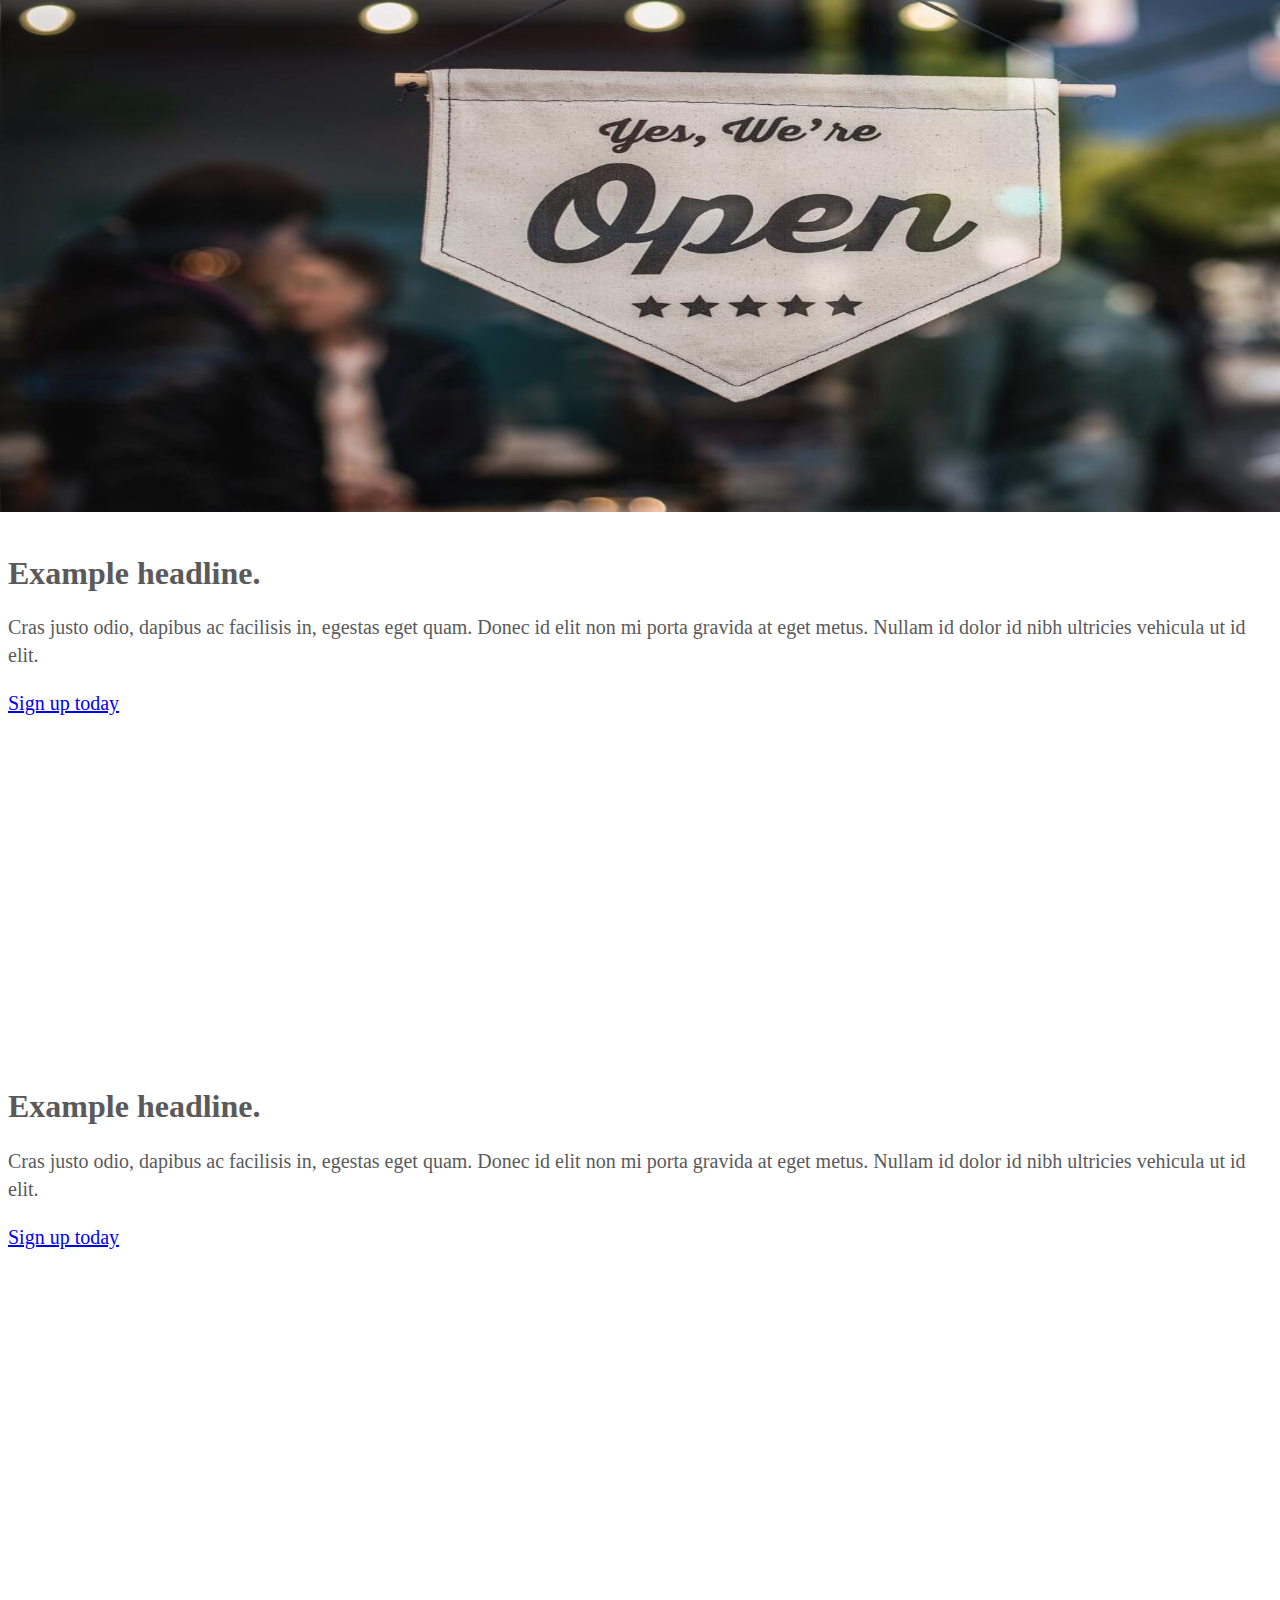
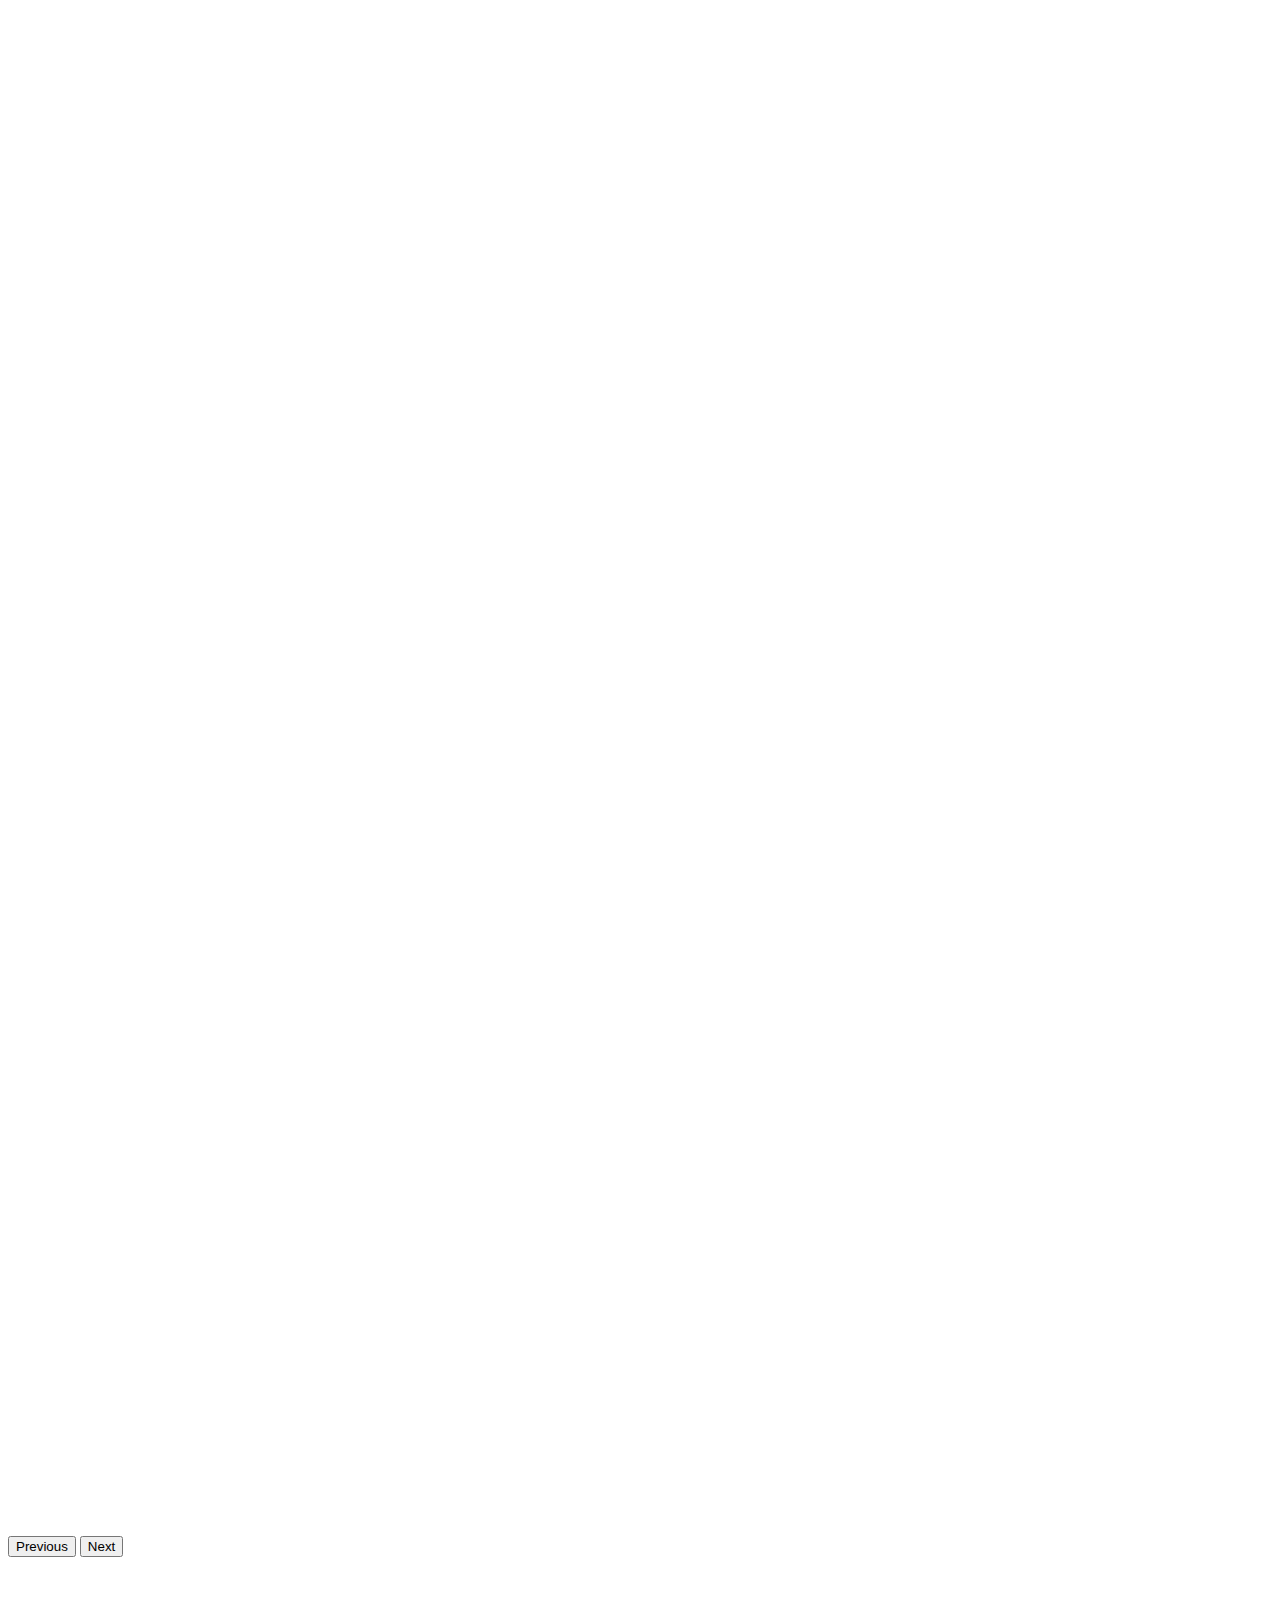
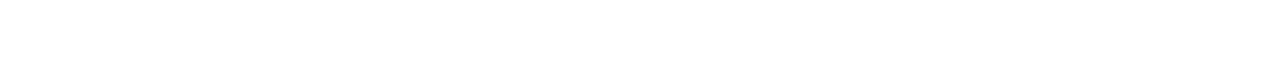
<file: kada_003/index_for_student.html>
<!doctype html>
<html lang="en">
  <head>
    <meta charset="utf-8">
    <meta name="viewport" content="width=device-width, initial-scale=1">
    <meta name="description" content="">
    <meta name="author" content="Mark Otto, Jacob Thornton, and Bootstrap contributors">
    <meta name="generator" content="Hugo 0.79.0">
    <title>Carousel Template · Bootstrap v5.0</title>
    <link rel="canonical" href="https://getbootstrap.com/docs/5.0/examples/carousel/">
    <!-- ************************************************ bootstrap.min.cssの読み込み -->
    <link href="https://cdn.jsdelivr.net/npm/bootstrap@5.0.0-beta1/dist/css/bootstrap.min.css" rel="stylesheet" integrity="sha384-giJF6kkoqNQ00vy+HMDP7azOuL0xtbfIcaT9wjKHr8RbDVddVHyTfAAsrekwKmP1" crossorigin="anonymous">
    <!-- ************************************************ carousel.cssの読み込み -->
    <link href="carousel.css" rel="stylesheet">
    <!-- ************************************************ bootstrap.bundle.min.jsの読み込み -->
    <script src="https://cdn.jsdelivr.net/npm/bootstrap@5.0.0-beta1/dist/js/bootstrap.bundle.min.js" integrity="sha384-ygbV9kiqUc6oa4msXn9868pTtWMgiQaeYH7/t7LECLbyPA2x65Kgf80OJFdroafW" crossorigin="anonymous" deferr></script>
  </head>

  <main>
     <!-- ************************************************ カルーセル開始 -->
<div id="myCarousel" class="carousel slide carousel-fade" data-bs-ride="carousel">
     <div class="carousel-inner">
       <div class="carousel-item active">
         <img src="img/top_1.jpg" alt="サンプル画像1">
         <div class="container">
           <div class="carousel-caption">
             <h1>Example headline.</h1>
             <p>Cras justo odio, dapibus ac facilisis in, egestas eget quam. Donec id elit non mi porta gravida at eget
               metus. Nullam id dolor id nibh ultricies vehicula ut id elit.</p>
             <p><a class="btn btn-lg btn-primary" href="#" role="button">Sign up today</a></p>
           </div>
         </div>
       </div>
     <div class="carousel-inner">
       <div class="carousel-item">
         <img src="img/top_2.jpg" alt="サンプル画像2">
         <div class="container">
           <div class="carousel-caption">
             <h1>Example headline.</h1>
             <p>Cras justo odio, dapibus ac facilisis in, egestas eget quam. Donec id elit non mi porta gravida at eget
               metus. Nullam id dolor id nibh ultricies vehicula ut id elit.</p>
             <p><a class="btn btn-lg btn-primary" href="#" role="button">Sign up today</a></p>
           </div>
         </div>
       </div>
     <div class="carousel-inner">
       <div class="carousel-item">
         <img src="img/top_3.jpg" alt="サンプル画像3">
         <div class="container">
           <div class="carousel-caption">
             <h1>Example headline.</h1>
             <p>Cras justo odio, dapibus ac facilisis in, egestas eget quam. Donec id elit non mi porta gravida at eget
               metus. Nullam id dolor id nibh ultricies vehicula ut id elit.</p>
             <p><a class="btn btn-lg btn-primary" href="#" role="button">Sign up today</a></p>
           </div>
         </div>
       </div>
<div id="carouselExampleFade" class="carousel slide carousel-fade" data-bs-ride="carousel">
  <div class="carousel-inner">
    <div class="carousel-item active">
      <img src="img/top_1.jpg" class="d-block w-100" alt="サンプル画像1">
    </div>
    <div class="carousel-item">
      <img src="img/top_2.jpg" class="d-block w-100" alt="サンプル画像2">
    </div>
    <div class="carousel-item">
      <img src="img/top_3.jpg" class="d-block w-100" alt="サンプル画像3">
    </div>
  </div>
  <button class="carousel-control-prev" type="button" data-bs-target="#carouselExampleFade" data-bs-slide="prev">
    <span class="carousel-control-prev-icon" aria-hidden="true"></span>
    <span class="visually-hidden">Previous</span>
  </button>
  <button class="carousel-control-next" type="button" data-bs-target="#carouselExampleFade" data-bs-slide="next">
    <span class="carousel-control-next-icon" aria-hidden="true"></span>
    <span class="visually-hidden">Next</span>
  </button>
</div>
   <!-- ******************** カルーセル終了 -->         
  </main>


</html>
</file>
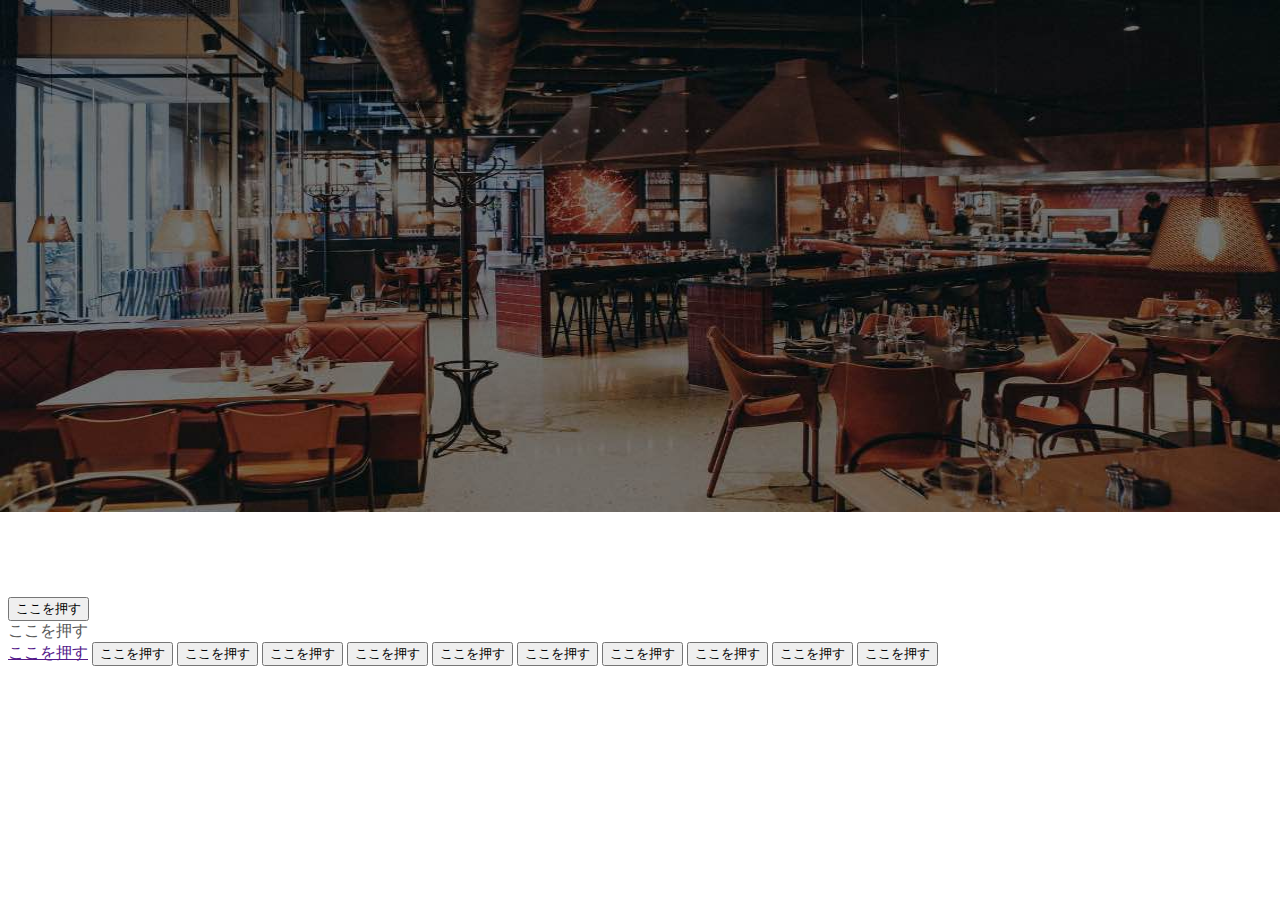
<file: kadai_004/index_for_student.html>
<!doctype html>
<html lang="en">
  <head>
    <meta charset="utf-8">
    <meta name="viewport" content="width=device-width, initial-scale=1">
    <meta name="description" content="">
    <meta name="author" content="Mark Otto, Jacob Thornton, and Bootstrap contributors">
    <meta name="generator" content="Hugo 0.79.0">
    <title>Carousel Template · Bootstrap v5.0</title>
    <link rel="canonical" href="https://getbootstrap.com/docs/5.0/examples/carousel/">
    <!-- ************************************************ bootstrap.min.cssの読み込み -->
    <link href="https://cdn.jsdelivr.net/npm/bootstrap@5.0.0-beta1/dist/css/bootstrap.min.css" rel="stylesheet" integrity="sha384-giJF6kkoqNQ00vy+HMDP7azOuL0xtbfIcaT9wjKHr8RbDVddVHyTfAAsrekwKmP1" crossorigin="anonymous">
    <!-- ************************************************ carousel.cssの読み込み -->
    <link href="carousel.css" rel="stylesheet">
    <!-- ************************************************ bootstrap.bundle.min.jsの読み込み -->
    <script src="https://cdn.jsdelivr.net/npm/bootstrap@5.0.0-beta1/dist/js/bootstrap.bundle.min.js" integrity="sha384-ygbV9kiqUc6oa4msXn9868pTtWMgiQaeYH7/t7LECLbyPA2x65Kgf80OJFdroafW" crossorigin="anonymous" deferr></script>
  </head>
  <body>
    <!-- これ以前のコードは編集しないため省略しています -->
  <main>
    <!-- カールセル開始 -->
    <!-- carousel クラス と slide クラスを適用します-->
   <div id="myCarousel" class="carousel slide" data-bs-ride="carousel">
  
      <div class="carousel-inner">
        <div class="carousel-item active">
          <img src="img/top_1.jpg" alt="サンプル画像1">
          <div class="container">
            <div class="carousel-caption">
              <h1>Example headline.</h1>
              <p>Cras justo odio, dapibus ac facilisis in, egestas eget quam. Donec id elit non mi porta gravida at eget
                metus. Nullam id dolor id nibh ultricies vehicula ut id elit.</p>
              <p><a class="btn btn-lg btn-primary" href="#" role="button">Sign up today</a></p>
            </div>
          </div>
        </div>
      </div>
    </div>
    <!-- カールセル終了 -->

    <div class="container">

     <style>
       .button-test {
         ~~  省略 ~~
         }
     </style>

       <!-- buttonテスト -->
       <button class="btn-primary btn-lg shadow">ここを押す</button>
        <div class="button-test">ここを押す</div>

       <a href="" class="btn-info btn-sm shadow">ここを押す</a>

       <!-- ここから追加部分 -->      
       <button class="btn-secondary btn-lg">ここを押す</button>
       <button class="btn-dark btn-sm">ここを押す</button>
       <button class="btn-danger btn-lg">ここを押す</button>
       <button class="btn-outline-success btn-sm">ここを押す</button>
       <button class="btn-outline-warning-lg">ここを押す</button>
       <button class="btn-outline-light btn-lg shadow">ここを押す</button>
       <button class="btn-outline-dark btn-sm shadow">ここを押す</button>
       <button class="btn-info btn-lg">ここを押す</button>
       <button class="btn-link btn-lg shadow">ここを押す</button>
       <button class="btn-outline-info btn-sm shadow">ここを押す</button>
       <!-- ここまで -->
    </div>

<!-- これ以後のコードは編集しないため省略しています -->
  </main>
  </body>

</html>
</file>
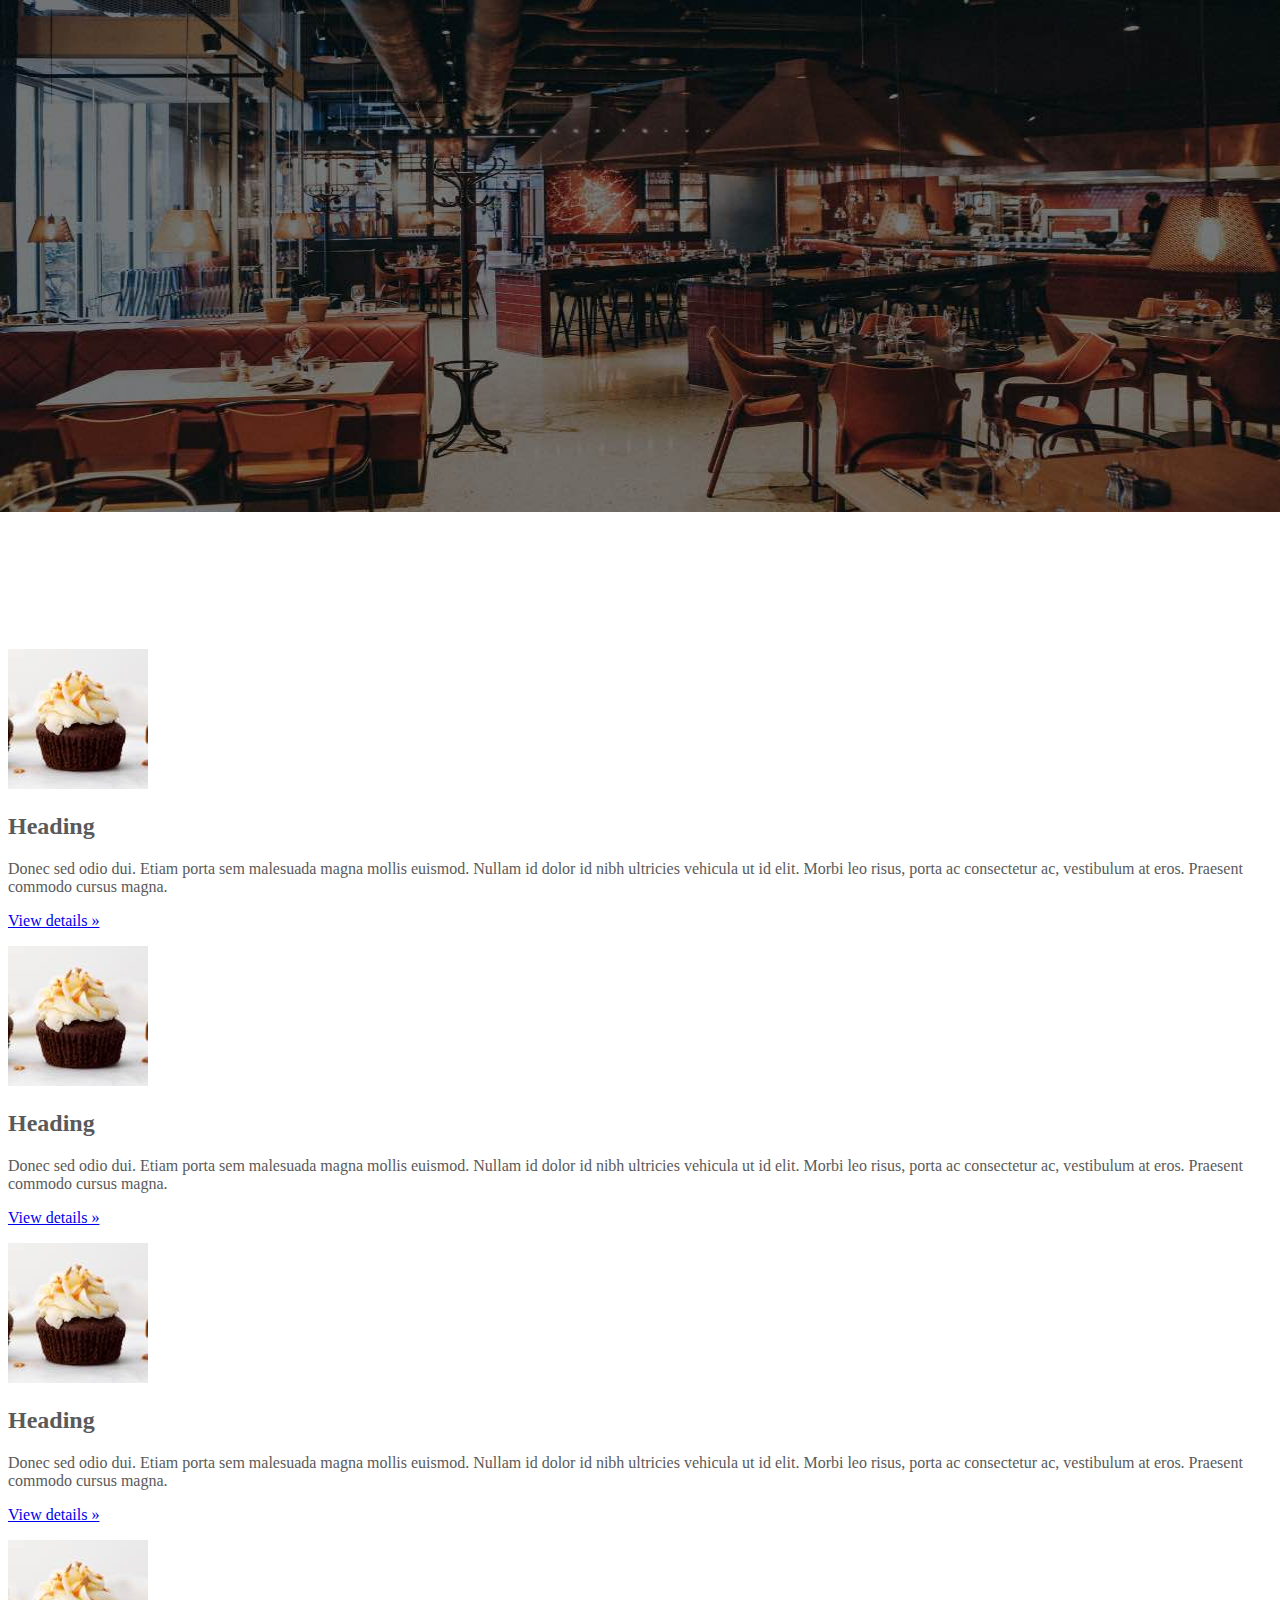
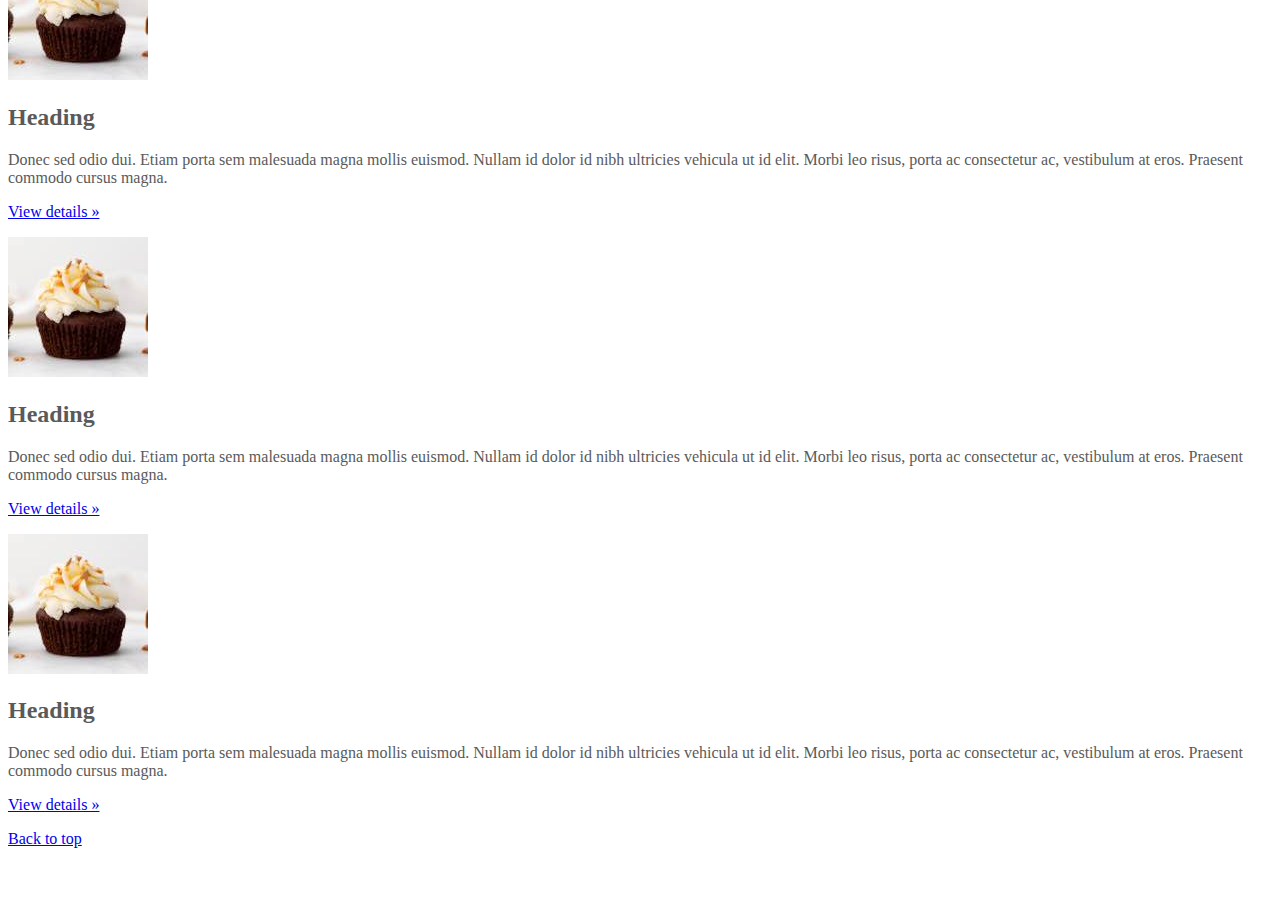
<file: kadai_005/index_for_student.html>
<!doctype html>
<html lang="en">
  <head>
    <meta charset="utf-8">
    <meta name="viewport" content="width=device-width, initial-scale=1">
    <meta name="description" content="">
    <meta name="author" content="Mark Otto, Jacob Thornton, and Bootstrap contributors">
    <meta name="generator" content="Hugo 0.79.0">
    <title>Carousel Template · Bootstrap v5.0</title>
    <link rel="canonical" href="https://getbootstrap.com/docs/5.0/examples/carousel/">
    <!-- ************************************************ bootstrap.min.cssの読み込み -->
    <link href="https://cdn.jsdelivr.net/npm/bootstrap@5.0.0-beta1/dist/css/bootstrap.min.css" rel="stylesheet" integrity="sha384-giJF6kkoqNQ00vy+HMDP7azOuL0xtbfIcaT9wjKHr8RbDVddVHyTfAAsrekwKmP1" crossorigin="anonymous">
    <!-- ************************************************ carousel.cssの読み込み -->
    <link href="carousel.css" rel="stylesheet">
    <!-- ************************************************ bootstrap.bundle.min.jsの読み込み -->
    <script src="https://cdn.jsdelivr.net/npm/bootstrap@5.0.0-beta1/dist/js/bootstrap.bundle.min.js" integrity="sha384-ygbV9kiqUc6oa4msXn9868pTtWMgiQaeYH7/t7LECLbyPA2x65Kgf80OJFdroafW" crossorigin="anonymous" deferr></script>
  </head>
  <body>
    <main>
          <!-- カルーセル開始 -->
     <!-- carousel クラス と slide クラスを適用します -->
     <div id="myCarousel" class="carousel slide" data-bs-ride="carousel">
       <ol class="carousel-indicators">
         <li data-bs-target="#carouselExampleCaptions" data-bs-slide-to="1"></li>
         <li data-bs-target="#carouselExampleCaptions" data-bs-slide-to="2"></li>
       </ol>
       <div class="carousel-inner">
         <div class="carousel-item active">
           <img src="img/top_1.jpg" alt="サンプル画像1">
           <div class="container">
             <div class="carousel-caption">
               <h1>Example headline.</h1>
               <p>Cras justo odio, dapibus ac facilisis in, egestas eget quam. Donec id elit non mi porta gravida at eget
                 metus. Nullam id dolor id nibh ultricies vehicula ut id elit.</p>
                 <p><a class="btn btn-lg btn-primary" href="#" role="button">Sign up today</a></p>
             </div>
           </div>
         </div>
       </div>
     </div>
     <!-- **************** カルーセル終了 -->

     <!-- 1個目 -->
     <div class="container">
      <div class="row">
  
       <div class="col-md-2 col-6 text-center">  
     <img src="img/cake.jpg" class="rounded-circle" alt="サンプル画像2">
        <h2>Heading</h2>
        <p>
         Donec sed odio dui. Etiam porta sem malesuada magna mollis
         euismod. Nullam id dolor id nibh ultricies vehicula ut id elit.
         Morbi leo risus, porta ac consectetur ac, vestibulum at eros.
         Praesent commodo cursus magna.
       </p>
       <p>
        <a class="btn btn-secondary" href="#" role="button">View details &raquo;</a>
       </p>
     </div>

    <!-- 2個目 -->
       <div class="col-md-2 col-6 text-center">  
    <img src="img/cake.jpg" class="rounded-circle" alt="サンプル画像2">
        <h2>Heading</h2>
        <p>
         Donec sed odio dui. Etiam porta sem malesuada magna mollis
         euismod. Nullam id dolor id nibh ultricies vehicula ut id elit.
         Morbi leo risus, porta ac consectetur ac, vestibulum at eros.
         Praesent commodo cursus magna.
       </p>
       <p>
        <a class="btn btn-secondary" href="#" role="button">View details &raquo;</a>
       </p>
     </div>

    <!-- 3個目 -->
       <div class="col-md-2 col-6 text-center">  
     <img src="img/cake.jpg" class="rounded-circle" alt="サンプル画像2">
        <h2>Heading</h2>
        <p>
         Donec sed odio dui. Etiam porta sem malesuada magna mollis
         euismod. Nullam id dolor id nibh ultricies vehicula ut id elit.
         Morbi leo risus, porta ac consectetur ac, vestibulum at eros.
         Praesent commodo cursus magna.
       </p>
       <p>
        <a class="btn btn-secondary" href="#" role="button">View details &raquo;</a>
       </p>
     </div>

     <!-- 4個目 -->
       <div class="col-md-2 col-6 text-center"> 
     <img src="img/cake.jpg" class="rounded-circle" alt="サンプル画像2">
        <h2>Heading</h2>
        <p>
         Donec sed odio dui. Etiam porta sem malesuada magna mollis
         euismod. Nullam id dolor id nibh ultricies vehicula ut id elit.
         Morbi leo risus, porta ac consectetur ac, vestibulum at eros.
         Praesent commodo cursus magna.
       </p>
       <p>
        <a class="btn btn-secondary" href="#" role="button">View details &raquo;</a>
       </p>
     </div>

      <!-- 5個目 -->
       <div class="col-md-2 col-6 text-center">  
     <img src="img/cake.jpg" class="rounded-circle" alt="サンプル画像2">
        <h2>Heading</h2>
        <p>
         Donec sed odio dui. Etiam porta sem malesuada magna mollis
         euismod. Nullam id dolor id nibh ultricies vehicula ut id elit.
         Morbi leo risus, porta ac consectetur ac, vestibulum at eros.
         Praesent commodo cursus magna.
       </p>
       <p>
        <a class="btn btn-secondary" href="#" role="button">View details &raquo;</a>
       </p>
     </div>

      <!-- 6個目 -->
       <div class="col-md-2 col-6 text-center"> 
      <img src="img/cake.jpg" class="rounded-circle" alt="サンプル画像2">
        <h2>Heading</h2>
        <p>
         Donec sed odio dui. Etiam porta sem malesuada magna mollis
         euismod. Nullam id dolor id nibh ultricies vehicula ut id elit.
         Morbi leo risus, porta ac consectetur ac, vestibulum at eros.
         Praesent commodo cursus magna.
       </p>
       <p>
        <a class="btn btn-secondary" href="#" role="button">View details &raquo;</a>
       </p>
     </div>
    </div>
  </div>
        <footer class="container">
          <!-- <p class="float-end"><a href="#">Back to top</a></p> -->
          <p class=""><a href="#">Back to top</a></p>
        </footer>
      </div>
    </main>
  </body>

</html>
</file>
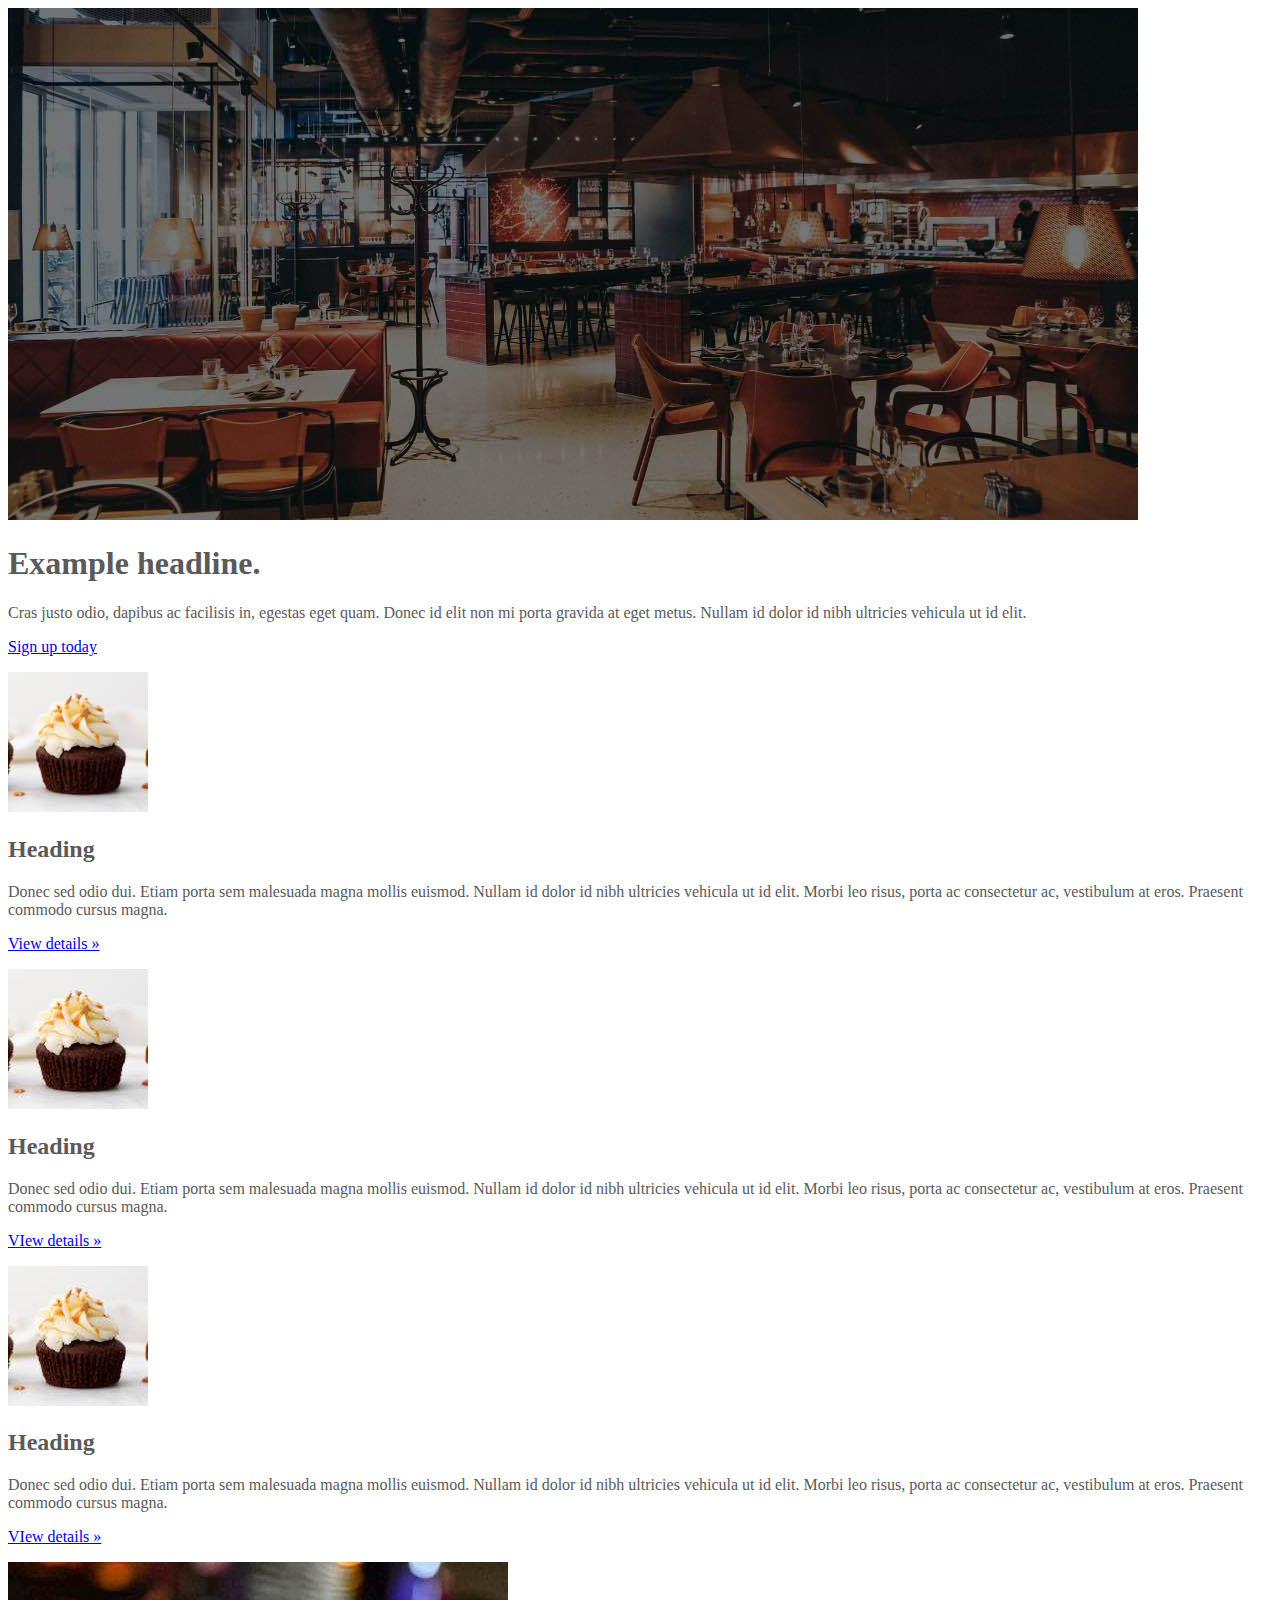
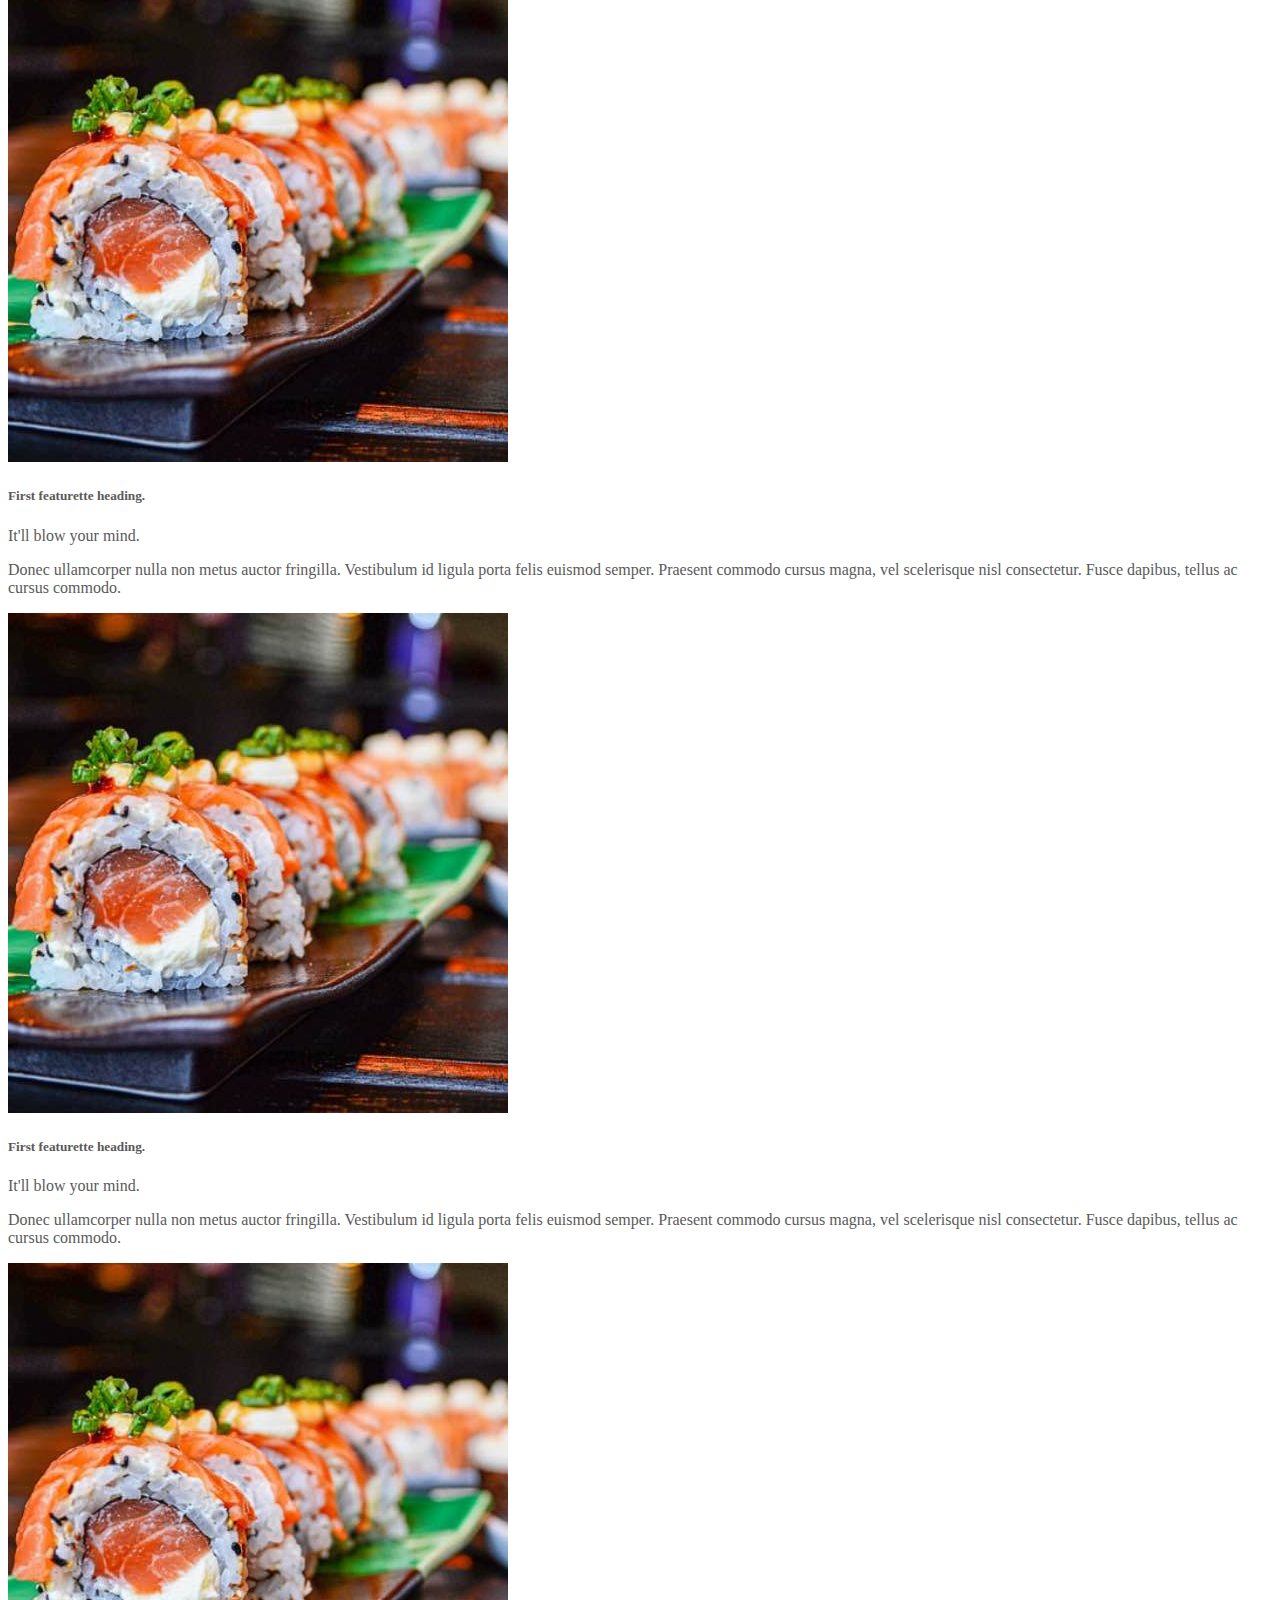
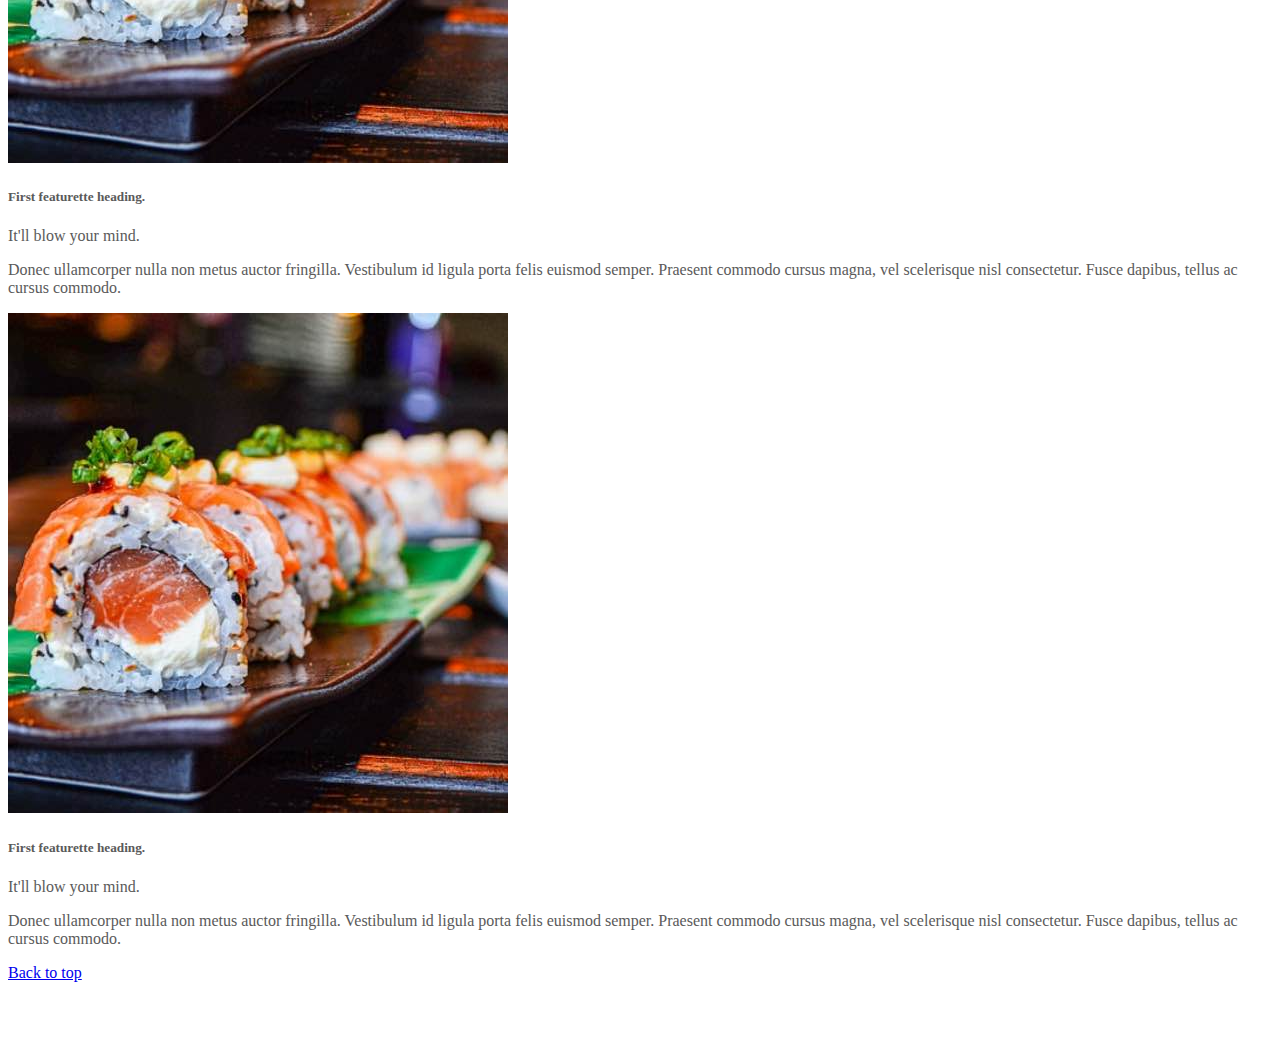
<file: kadai_006/index_for_student.html>
<!doctype html>
<html lang="en">
  <head>
    <meta charset="utf-8">
    <meta name="viewport" content="width=device-width, initial-scale=1">
    <meta name="description" content="">
    <meta name="author" content="Mark Otto, Jacob Thornton, and Bootstrap contributors">
    <meta name="generator" content="Hugo 0.79.0">
    <title>Carousel Template · Bootstrap v5.0</title>
    <link rel="canonical" href="https://getbootstrap.com/docs/5.0/examples/carousel/">
    <!-- ************************************************ bootstrap.min.cssの読み込み -->
    <link href="https://cdn.jsdelivr.net/npm/bootstrap@5.0.0-beta1/dist/css/bootstrap.min.css" rel="stylesheet" integrity="sha384-giJF6kkoqNQ00vy+HMDP7azOuL0xtbfIcaT9wjKHr8RbDVddVHyTfAAsrekwKmP1" crossorigin="anonymous">
    <!-- ************************************************ carousel.cssの読み込み -->
    <link href="carousel.css" rel="stylesheet">
    <!-- ************************************************ bootstrap.bundle.min.jsの読み込み -->
    <script src="https://cdn.jsdelivr.net/npm/bootstrap@5.0.0-beta1/dist/js/bootstrap.bundle.min.js" integrity="sha384-ygbV9kiqUc6oa4msXn9868pTtWMgiQaeYH7/t7LECLbyPA2x65Kgf80OJFdroafW" crossorigin="anonymous" deferr></script>
  </head>
  <body>
    <main>
      <!-- ************************************************ カールセル開始 -->
      <!-- <div id="myCarousel" class="carousel slide" data-bs-ride="carousel"> -->
      <div id="myCarousel" class="" data-bs-ride="">
        <!-- <div class="carousel-inner"> -->
        <div class="">
          <!-- <div class="carousel-item active"> -->
          <div class="">
            <img src="img/top_1.jpg" alt="サンプル画像1">
            <div class="container">
              <!-- <div class="carousel-caption"> -->
              <div class="">
                <h1>Example headline.</h1>
                <p>Cras justo odio, dapibus ac facilisis in, egestas eget quam. Donec id elit non mi porta gravida at eget
                  metus. Nullam id dolor id nibh ultricies vehicula ut id elit.</p>
                <!-- <p><a class="btn btn-lg btn-primary" href="#" role="button">Sign up today</a></p> -->
                <p><a class="" href="#" role="button">Sign up today</a></p>
              </div>
            </div>
          </div>
        </div>
      </div>
      <!-- ************************************************ カールセル終了 -->
      <div class="container">
        <div class="row">
          <div class="col-md-4 text-center">
          <!-- start col-lg-4 -->
           <img src="img/cake.jpg" class="rounded-circle" alt="サンプル画像2">
          <h2>Heading</h2>
          <p>
            Donec sed odio dui. Etiam porta sem malesuada magna mollis 
            euismod. Nullam id dolor id nibh ultricies vehicula ut id elit. 
            Morbi leo risus, porta ac consectetur ac, vestibulum at eros. 
            Praesent commodo cursus magna. 
          </p>
          <p><a class="btn btn-secondary" href="#" role="button">View details &raquo;</a></p>         
        </div>
        <div class="col-md-4 text-center">
          <!-- start col-lg-4 -->
            <img src="img/cake.jpg" class="rounded-circle" alt="サンプル画像2">
          <h2>Heading</h2>
          <p>
            Donec sed odio dui. Etiam porta sem malesuada magna mollis 
            euismod. Nullam id dolor id nibh ultricies vehicula ut id elit. 
            Morbi leo risus, porta ac consectetur ac, vestibulum at eros. 
            Praesent commodo cursus magna. 
          </p>
          <p><a class="btn btn-secondary" href="#" role="button">VIew details &raquo;</a></p>
        </div>
        <div class="col-md-4 text-center">
          <!-- start col-lg-4 -->
            <img src="img/cake.jpg" class="rounded-circle" alt="サンプル画像2">
          <h2>Heading</h2>
          <p>
            Donec sed odio dui. Etiam porta sem malesuada magna mollis 
            euismod. Nullam id dolor id nibh ultricies vehicula ut id elit. 
            Morbi leo risus, porta ac consectetur ac, vestibulum at eros. 
            Praesent commodo cursus magna. 
          </p>
          <p><a class="btn btn-secondary" href="#" role="button">VIew details &raquo;</a></p>
        </div>
      </div>
    </div>
<!-- ここからコードを変更しカードデザインに変更してください -->
<div class="row row-cols-1 row-cols-md-4 g-3">
  <div class="col">
    <div class="card">
      <img src="img/sushi.jpg" class="card-img-top" alt="サンプル画像3">
      <div class="card-body">
        <h5 class="card-title">First featurette heading. </h5>
        <p class="card-text">It'll blow your mind.</p>
        <p class="lead">Donec ullamcorper nulla non metus auctor fringilla. Vestibulum id ligula porta felis
             euismod
             semper. Praesent commodo cursus magna, vel scelerisque nisl consectetur. Fusce dapibus, tellus ac cursus
             commodo.</p>
      </div>
    </div>
  </div>
  <div class="col">
    <div class="card">
      <img src="img/sushi.jpg" class="card-img-top" alt="サンプル画像3">
      <div class="card-body">
        <h5 class="card-title">First featurette heading. </h5>
        <p class="card-text">It'll blow your mind.</p>
        <p class="lead">Donec ullamcorper nulla non metus auctor fringilla. Vestibulum id ligula porta felis
             euismod
             semper. Praesent commodo cursus magna, vel scelerisque nisl consectetur. Fusce dapibus, tellus ac cursus
             commodo.</p>
      </div>
    </div>
  </div>
  <div class="col">
    <div class="card">
      <img src="img/sushi.jpg" class="card-img-top" alt="サンプル画像3">
      <div class="card-body">
        <h5 class="card-title">First featurette heading. </h5>
        <p class="card-text">It'll blow your mind.</p>
        <p class="lead">Donec ullamcorper nulla non metus auctor fringilla. Vestibulum id ligula porta felis
             euismod
             semper. Praesent commodo cursus magna, vel scelerisque nisl consectetur. Fusce dapibus, tellus ac cursus
             commodo.</p>
      </div>
    </div>
  </div>
  <div class="col">
    <div class="card">
      <img src="img/sushi.jpg" class="card-img-top" alt="サンプル画像3">
      <div class="card-body">
        <h5 class="card-title">First featurette heading. </h5>
        <p class="card-text">It'll blow your mind.</p>
        <p class="lead">Donec ullamcorper nulla non metus auctor fringilla. Vestibulum id ligula porta felis
             euismod
             semper. Praesent commodo cursus magna, vel scelerisque nisl consectetur. Fusce dapibus, tellus ac cursus
             commodo.</p>
      </div>
    </div>
  </div>
</div>



        <footer class="container">
          <!-- <p class="float-end"><a href="#">Back to top</a></p> -->
          <p class=""><a href="#">Back to top</a></p>
        </footer>
      </div>
    </main>
  </body>

</html>
</file>
<file: kadai_015/stylesheet/style.css>
/* ------------------------------ 共通 */
html,
body {
  overflow-x: hidden;
}

body {
  color: #000000;
  font-family: 'Noto Sans JP', sans-serif;
  padding-bottom: 0;

}

p {
  line-height: 2.0em;
  font-weight: 100;
  font-style: normal;
  font-size: 14px;

}

.section_title {
  /* フォントサイズ36px */
  font-size: 36px;
  
  /* フォントの太さ600　標準は400です */
  font-weight: 600;
}

/* section_titleに疑似要素を追加 */
.section_title::after {

  /* 疑似要素はデフォルトでインライン要素のためブロック要素に変更 */
  display: block;

  /* サブタイトル文字の大きさや余白を設定 */
  font-size: 14px;
  font-weight: 400;
  padding: 16px 0 16px;

  /* 下線の幅を100pxに設定 */
  width: 100px;

  /* 下線を直線・1px・黒色に設定 */
  border-bottom: solid 1px #000000;
}

/* ------- ナビゲーションバー */
.navbar_brand_logo {

  /* サイズを32pxの正方形へ変更 */
  width: 32px;
  height: 32px;

  /* imgはインライン要素なのでインラインブロックに設定 */
  display: inline-block;

  /* "SAMURAI KITCHEN" 文字との空白を15pxに設定*/
  margin-right: 15px;
}

.my_navbar_brand,.my_nav_link {

  /* フォントサイズを16pxに設定 */
  font-size: 16px;

  /* フォントをserif体に設定*/
  font-family: 'Lora', serif;

  /* フォント色を黒色に設定 */
  color: #000000 !important;
  
}

/* Bootstrapのボタンに初期設定されている周囲のBorder(枠線)を消す */
.navbar-toggler {
  padding: 0 !important;
  border: none;
}

/* ハンバーガーボタンがチェック状態である（押されている）とき、閉じるボタン（×）を表示する */
#hamburger_btn_check:checked~.hamburger_btn .btn_close {
  display: block;
}

/* ハンバーガーボタンがチェック状態であるとき、ハンバーガーボタンを表示しない */
#hamburger_btn_check:checked~.hamburger_btn .btn_open {
  display: none;
}
/* 最初に表示した時は、閉じるボタンは表示しない */
.btn_close {
   display: none;
}
/* ハンバーガーボタンが押されているかを判断するためのチェックボックスは隠す */
#hamburger_btn_check {
  display: none;
}

/* ----------- カールセル */
.my_carousel_caption {

  /* フォントサイズ52px */
  font-size: 52px;

  /* 上下に余白追加 */
  padding-top: 1.25rem;
  padding-bottom: 1.25rem;

  /* フォント色は白色 */
  color: #fff;

  /* テキスト中央揃え */
  text-align: center;
  font-family:'Lora', serif;
  line-height: 1.5em;
}
/* 疑似要素でアイコンを配置。前に配置 */
.my_carousel_caption::before {
  content: url(../img/logoSymbol_White.png);
  display: block;
}

/* スマートフォン画面幅（最大375px）の場合、以下のスタイルを適用 */
@media screen and (max-width:375px) {
  .my_carousel_caption {
    /* フォントサイズを27pxにする */
    font-size: 27px;
  }
}

/* carousel-itemの高さを32rem */
.carousel-item {
  height: 32rem;
}
/* carousel-item直下の子要素imgタグに設定 */
.carousel-item>img {
  /* 絶対位置を指定 */
  position: absolute;
  top: 0;
  left: 0;
  min-width: 100%;

  /* 高さはcarousel-itemに揃える */
  height: 32rem;
}

/* ---------------- アバウト */
/* aboutクラスのあとに"私たちについて"の文字を追加 */
.about::after {
  content: "私たちについて"
}
.about_us_bg {
  background-color: #FFE6A5;
}

/* ------- ギャラリー */
.gallery::after {
  content: "ギャラリー";
  margin: 0 auto 0;
}

/* シェフ */
.chef::after {
  content: "シェフ";
}
.chef_us_bg {
  background-color: #fdf5e6;
} 


/* --------- メニュー */
.menu::after {
  content: "メニュー";
  margin: 0 auto 0;
}

.menu_title {
  font-size: 18px;
  font-weight: 600;
  font-style: normal;
}

.menu_price {
  font-size: 20px;
  font-weight: 400;
  font-family: 'Lora',serif;
}


/* ----------- レビュー */
/* 背景画像を設定 */
.review_wrapper {
  background-image: url(../img/background-reviews.jpg);
  background-repeat: no-repeat;
  background-size: cover;
}

/* サブタイトルを擬似要素で表示 */
.review::after {
  content:"お客様の声";
  margin: 0 auto 0;
  border-bottom: solid 1px #FFFFFF;
}

/* 白い背景色の高さ固定 */
.h_420 {
  height: 420px;
  position: relative;
}
/* レビューの画像を修正 */
.reviewer_img {
  /* サイズを48px */
  width: 48px;
  height: 48px;

  /* 円形にする */
  border-radius: 50%;
  margin-right: 16px;
}
/* ☆のアイコン画像 */
.star_img {
  /* サイズを25pxにします */
  width: 25px;
  height: 25px;
}

/* 詳細ボタンを下部に固定 */
.fix_bottom {
  /* positionプロパティで絶対配置 */
  position: absolute;
  /* ボタンのサイズ変更 */
  width: 80px;
  height: 44px;
  /* 左から24px、下から24pxの位置に配置 */
  left: 24px;
  bottom: 24px;
}

/* ------------- アクセス */
.access::after {
  content: "アクセス";
  margin: 0 auto 0;
}

/* ---------- フッター */
/* 背景色を画像の背景と同じ色に設定 */
#footer {
  background-color: #FAFAFA;
}
/* position: absoluteで下からの距離で固定 */
.copy_right{
  font-size: 14px;

  /* 先祖要素のdivタグの左下の角を基準に絶対配置 */
  position: absolute;

  /* 下から1rem　左から12px */
  bottom: 1rem;
  left: 12px;
  display: flex;
}

/* copy_rightのクラスを適用したdivタグの子要素のpタグに適用される */
.copy_right>p {
  margin-right: 5rem;
  margin-bottom: 0;
}

/* copy_rightのクラスを適用したdivタグの子要素でsns_imgクラスを適用しているimgタグに適用される */
.copy_right>img.sns_img {

  /* SNSアイコンのサイズ24px */
  height: 24px;
  width: 24px;

  /* 右方向へ余白10px */
  margin-right: 10px;
  margin-top: 0;
}

/* restaurant_info直下の子要素pタグ全てに適用される */
.restaurant_info p {
  font-weight: 400;
  line-height: 1.5;
  font-size: 16px;
}

/* restaurant_info直下の子要素imgタグ全てに適用される */
.restaurant_info img {
  width: 20px;
  height: 20px;
  margin-right:10px;
  line-height: 1.5;
  margin-top: auto;
}

/* サイトアイコン64px設定 */
.footer_brand_logo {
  width: 64px;
  height: 64px;
  display: inline-block;
  /* 右側余白15px */
  margin-right: 15px;
}

/* サイトタイトルのフォントをserif体（明朝体）に設定 */
.footer_text {
  font-size: 24px;
  font-family: 'Lora', serif;
}

/* スマートフォン画面幅（最大991pxまで)でスタイルを適用 */
@media screen and (max-width: 991px) {
  .footer_text,
  .copy_right {
    margin-top: 2rem;
    text-align: center;
    position: relative;
  }
  .copy_right>p,img {
    margin-right: 1rem;
    font-size: 14px;
    margin: 0;
    line-height: 35px;
  }
}
</file>
<file: kada_003/carousel.css>
/* ----------------------------------------------- 全体の文字色修正と下部の余白の調整 */
body {
  /* padding-top: 3rem; */
  padding-bottom: 3rem;
  color: #5a5a5a;
}

/* ----------------------------------------------- カルーセルのカスタマイズ */
.carousel {
  margin-bottom: 4rem;
}

.carousel-caption {
  bottom: 3rem;
  z-index: 10;
}

.carousel-item {
  height: 32rem;
}

.carousel-item > img {
  position: absolute;
  top: 0;
  left: 0;
  min-width: 100%;
  height: 32rem;
}

/* ----------------------------------------------- マーケティングコンテンツ */
.marketing .col-lg-4 {
  margin-bottom: 1.5rem;
  text-align: center;
}

.marketing h2 {
  font-weight: 400;
}

/* rtl:begin:ignore */
.marketing .col-lg-4 p {
  margin-right: .75rem;
  margin-left: .75rem;
}

/* rtl:end:ignore */

/* ----------------------------------------------- フィーチャーレット */
.featurette-divider {
  margin: 5rem 0;
  /* Space out the Bootstrap <hr> more */
}

.featurette-heading {
  font-weight: 300;
  line-height: 1;
  /* rtl:remove */
  letter-spacing: -.05rem;
}

/* ----------------------------------------------- レスポンシブデザイン */
@media (min-width: 40em) {
  .carousel-caption p {
    margin-bottom: 1.25rem;
    font-size: 1.25rem;
    line-height: 1.4;
  }

  .featurette-heading {
    font-size: 50px;
  }
}

@media (min-width: 62em) {
  .featurette-heading {
    margin-top: 7rem;
  }
}
</file>
<file: kadai_004/carousel.css>
/* ----------------------------------------------- 全体の文字色修正と下部の余白の調整 */
body {
  /* padding-top: 3rem; */
  padding-bottom: 3rem;
  color: #5a5a5a;
}

/* ----------------------------------------------- カルーセルのカスタマイズ */
.carousel {
  margin-bottom: 4rem;
}

.carousel-caption {
  bottom: 3rem;
  z-index: 10;
}

.carousel-item {
  height: 32rem;
}

.carousel-item > img {
  position: absolute;
  top: 0;
  left: 0;
  min-width: 100%;
  height: 32rem;
}

/* ----------------------------------------------- マーケティングコンテンツ */
.marketing .col-lg-4 {
  margin-bottom: 1.5rem;
  text-align: center;
}

.marketing h2 {
  font-weight: 400;
}

/* rtl:begin:ignore */
.marketing .col-lg-4 p {
  margin-right: .75rem;
  margin-left: .75rem;
}

/* rtl:end:ignore */

/* ----------------------------------------------- フィーチャーレット */
.featurette-divider {
  margin: 5rem 0;
  /* Space out the Bootstrap <hr> more */
}

.featurette-heading {
  font-weight: 300;
  line-height: 1;
  /* rtl:remove */
  letter-spacing: -.05rem;
}

/* ----------------------------------------------- レスポンシブデザイン */
@media (min-width: 40em) {
  .carousel-caption p {
    margin-bottom: 1.25rem;
    font-size: 1.25rem;
    line-height: 1.4;
  }

  .featurette-heading {
    font-size: 50px;
  }
}

@media (min-width: 62em) {
  .featurette-heading {
    margin-top: 7rem;
  }
}
</file>
<file: kadai_005/carousel.css>
/* ----------------------------------------------- 全体の文字色修正と下部の余白の調整 */
body {
  /* padding-top: 3rem; */
  padding-bottom: 3rem;
  color: #5a5a5a;
}

/* ----------------------------------------------- カルーセルのカスタマイズ */
.carousel {
  margin-bottom: 4rem;
}

.carousel-caption {
  bottom: 3rem;
  z-index: 10;
}

.carousel-item {
  height: 32rem;
}

.carousel-item > img {
  position: absolute;
  top: 0;
  left: 0;
  min-width: 100%;
  height: 32rem;
}

/* ----------------------------------------------- マーケティングコンテンツ */
.marketing .col-lg-4 {
  margin-bottom: 1.5rem;
  text-align: center;
}

.marketing h2 {
  font-weight: 400;
}

/* rtl:begin:ignore */
.marketing .col-lg-4 p {
  margin-right: .75rem;
  margin-left: .75rem;
}

/* rtl:end:ignore */

/* ----------------------------------------------- フィーチャーレット */
.featurette-divider {
  margin: 5rem 0;
  /* Space out the Bootstrap <hr> more */
}

.featurette-heading {
  font-weight: 300;
  line-height: 1;
  /* rtl:remove */
  letter-spacing: -.05rem;
}

/* ----------------------------------------------- レスポンシブデザイン */
@media (min-width: 40em) {
  .carousel-caption p {
    margin-bottom: 1.25rem;
    font-size: 1.25rem;
    line-height: 1.4;
  }

  .featurette-heading {
    font-size: 50px;
  }
}

@media (min-width: 62em) {
  .featurette-heading {
    margin-top: 7rem;
  }
}
</file>
<file: kadai_006/carousel.css>
/* ----------------------------------------------- 全体の文字色修正と下部の余白の調整 */
body {
  /* padding-top: 3rem; */
  padding-bottom: 3rem;
  color: #5a5a5a;
}

/* ----------------------------------------------- カルーセルのカスタマイズ */
.carousel {
  margin-bottom: 4rem;
}

.carousel-caption {
  bottom: 3rem;
  z-index: 10;
}

.carousel-item {
  height: 32rem;
}

.carousel-item > img {
  position: absolute;
  top: 0;
  left: 0;
  min-width: 100%;
  height: 32rem;
}

/* ----------------------------------------------- マーケティングコンテンツ */
.marketing .col-lg-4 {
  margin-bottom: 1.5rem;
  text-align: center;
}

.marketing h2 {
  font-weight: 400;
}

/* rtl:begin:ignore */
.marketing .col-lg-4 p {
  margin-right: .75rem;
  margin-left: .75rem;
}

/* rtl:end:ignore */

/* ----------------------------------------------- フィーチャーレット */
.featurette-divider {
  margin: 5rem 0;
  /* Space out the Bootstrap <hr> more */
}

.featurette-heading {
  font-weight: 300;
  line-height: 1;
  /* rtl:remove */
  letter-spacing: -.05rem;
}

/* ----------------------------------------------- レスポンシブデザイン */
@media (min-width: 40em) {
  .carousel-caption p {
    margin-bottom: 1.25rem;
    font-size: 1.25rem;
    line-height: 1.4;
  }

  .featurette-heading {
    font-size: 50px;
  }
}

@media (min-width: 62em) {
  .featurette-heading {
    margin-top: 7rem;
  }
}
</file>
